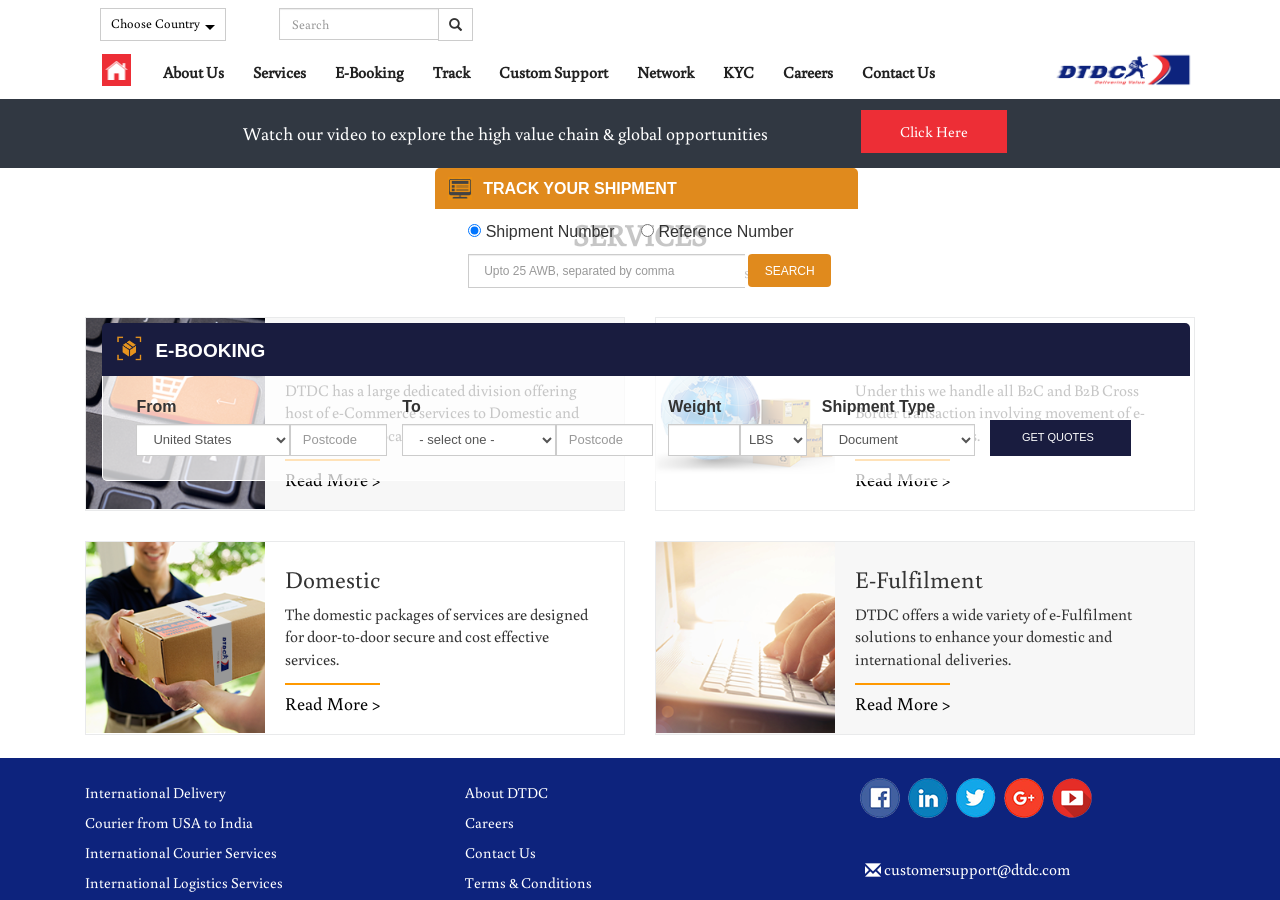
<file: index.html>
<html xmlns="http://www.w3.org/1999/xhtml" lang="en">

<head>
	<meta http-equiv="Content-Type" content="text/html; charset=utf-8" />
	<meta name="description" content="HTTrack is an easy-to-use website mirror utility. It allows you to download a World Wide website from the Internet to a local directory,building recursively all structures, getting html, images, and other files from the server to your computer. Links are rebuiltrelatively so that you can freely browse to the local site (works with any browser). You can mirror several sites together so that you can jump from one toanother. You can, also, update an existing mirror site, or resume an interrupted download. The robot is fully configurable, with an integrated help" />
	<meta name="keywords" content="httrack, HTTRACK, HTTrack, winhttrack, WINHTTRACK, WinHTTrack, offline browser, web mirror utility, aspirateur web, surf offline, web capture, www mirror utility, browse offline, local  site builder, website mirroring, aspirateur www, internet grabber, capture de site web, internet tool, hors connexion, unix, dos, windows 95, windows 98, solaris, ibm580, AIX 4.0, HTS, HTGet, web aspirator, web aspirateur, libre, GPL, GNU, free software" />
	<title>Local index - HTTrack Website Copier</title>
  <!-- Mirror and index made by HTTrack Website Copier/3.49-2 [XR&CO'2014] -->
	<style type="text/css">
	<!--

body {
	margin: 0;  padding: 0;  margin-bottom: 15px;  margin-top: 8px;
	background: #77b;
}
body, td {
	font: 14px "Trebuchet MS", Verdana, Arial, Helvetica, sans-serif;
	}

#subTitle {
	background: #000;  color: #fff;  padding: 4px;  font-weight: bold; 
	}

#siteNavigation a, #siteNavigation .current {
	font-weight: bold;  color: #448;
	}
#siteNavigation a:link    { text-decoration: none; }
#siteNavigation a:visited { text-decoration: none; }

#siteNavigation .current { background-color: #ccd; }

#siteNavigation a:hover   { text-decoration: none;  background-color: #fff;  color: #000; }
#siteNavigation a:active  { text-decoration: none;  background-color: #ccc; }


a:link    { text-decoration: underline;  color: #00f; }
a:visited { text-decoration: underline;  color: #000; }
a:hover   { text-decoration: underline;  color: #c00; }
a:active  { text-decoration: underline; }

#pageContent {
	clear: both;
	border-bottom: 6px solid #000;
	padding: 10px;  padding-top: 20px;
	line-height: 1.65em;
	background-image: url(backblue.gif);
	background-repeat: no-repeat;
	background-position: top right;
	}

#pageContent, #siteNavigation {
	background-color: #ccd;
	}


.imgLeft  { float: left;   margin-right: 10px;  margin-bottom: 10px; }
.imgRight { float: right;  margin-left: 10px;   margin-bottom: 10px; }

hr { height: 1px;  color: #000;  background-color: #000;  margin-bottom: 15px; }

h1 { margin: 0;  font-weight: bold;  font-size: 2em; }
h2 { margin: 0;  font-weight: bold;  font-size: 1.6em; }
h3 { margin: 0;  font-weight: bold;  font-size: 1.3em; }
h4 { margin: 0;  font-weight: bold;  font-size: 1.18em; }

.blak { background-color: #000; }
.hide { display: none; }
.tableWidth { min-width: 400px; }

.tblRegular       { border-collapse: collapse; }
.tblRegular td    { padding: 6px;  background-image: url(fade.gif);  border: 2px solid #99c; }
.tblHeaderColor, .tblHeaderColor td { background: #99c; }
.tblNoBorder td   { border: 0; }


// -->
</style>

</head>

<table width="76%" border="0" align="center" cellspacing="0" cellpadding="3" class="tableWidth">
	<tr>
	<td id="subTitle">HTTrack Website Copier - Open Source offline browser</td>
	</tr>
</table>
<table width="76%" border="0" align="center" cellspacing="0" cellpadding="0" class="tableWidth">
<tr class="blak">
<td>
	<table width="100%" border="0" align="center" cellspacing="1" cellpadding="0">
	<tr>
	<td colspan="6"> 
		<table width="100%" border="0" align="center" cellspacing="0" cellpadding="10">
		<tr> 
		<td id="pageContent"> 
<!-- ==================== End prologue ==================== -->

	<meta name="generator" content="HTTrack Website Copier/3.x">
	<TITLE>Local index - HTTrack</TITLE>
</HEAD>
<BODY>
<H1 ALIGN=Center>Index of locally available sites:</H1>
	<TABLE BORDER="0" WIDTH="100%" CELLSPACING="1" CELLPADDING="0">
		<TR>
			<TD BACKGROUND="fade.gif">
				&middot;
					<A HREF="usa.dtdc.com/index.html">
						usa.dtdc.com/index.html
					</A>		
			</TD>
		</TR>
	</TABLE>
	<BR>
	<BR>
	<BR>
  	<H6 ALIGN="RIGHT">
	<I>Mirror and index made by HTTrack Website Copier [XR&amp;CO'2008]</I>
	</H6>
	<!-- Mirror and index made by HTTrack Website Copier/3.49-2 [XR&CO'2014] -->
	<!-- Thanks for using HTTrack Website Copier! -->
	<meta HTTP-EQUIV="Refresh" CONTENT="0; URL=usa.dtdc.com/index.html">


<!-- ==================== Start epilogue ==================== -->
		</td>
		</tr>
		</table>
	</td>
	</tr>
	</table>
</td>
</tr>
</table>

<table width="76%" border="0" align="center" valign="bottom" cellspacing="0" cellpadding="0">
	<tr>
	<td id="footer"><small>&copy; 2008 Xavier Roche & other contributors - Web Design: Leto Kauler.</small></td>
	</tr>
</table>

</body>

</html>
</file>
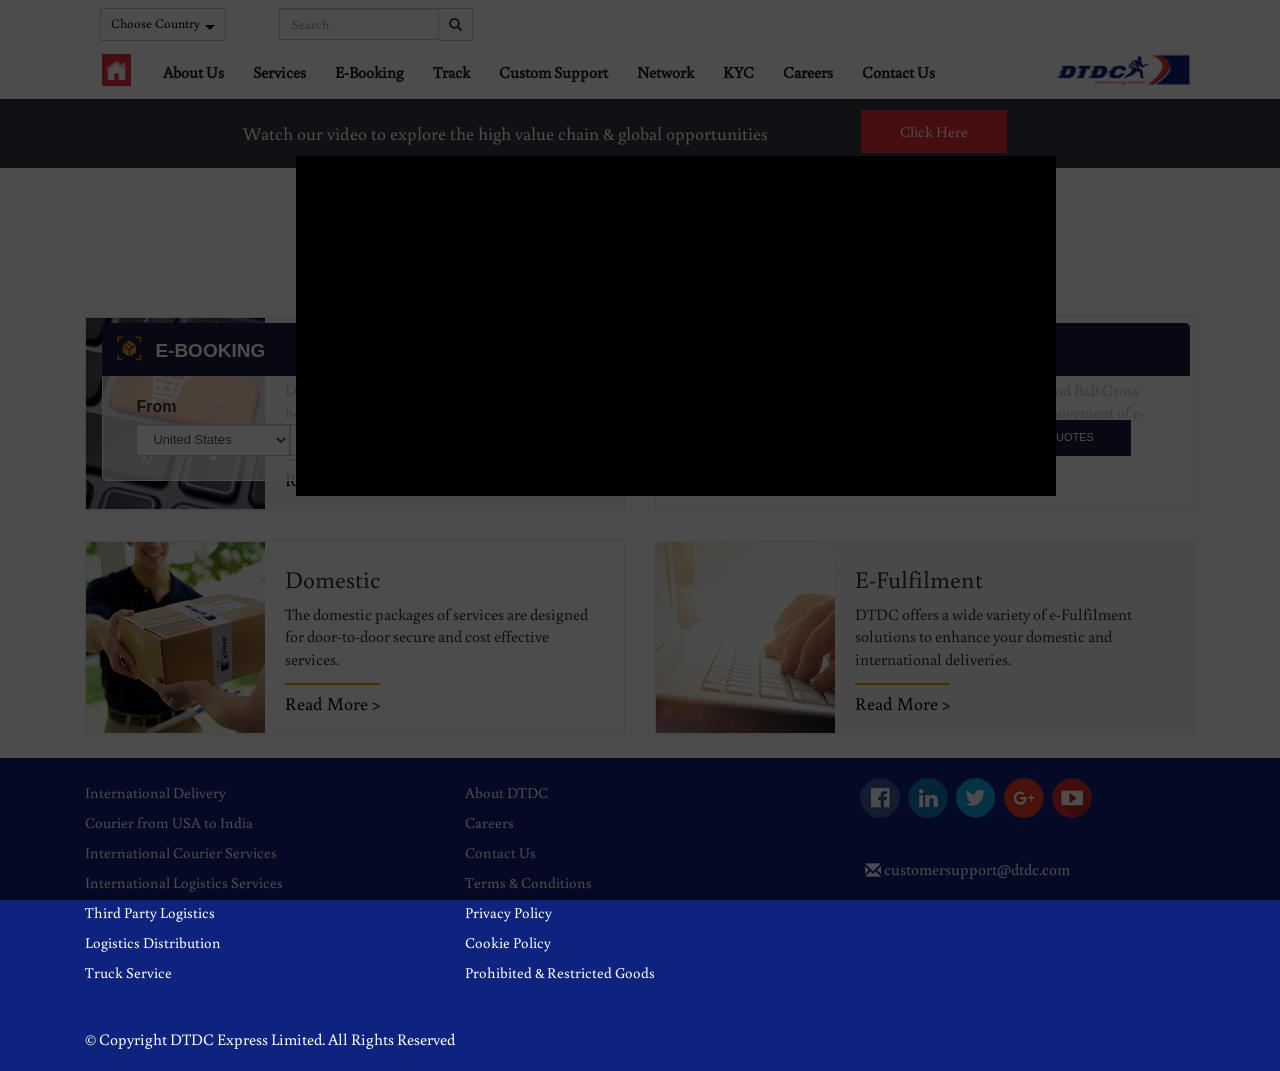
<file: usa.dtdc.com/index.html>
<!DOCTYPE html>
<html lang="en" dir="ltr">
<meta http-equiv="content-type" content="text/html;charset=utf-8" /><!-- /Added by HTTrack -->
  <meta charset="utf-8">
  <meta name="viewport" content="width=device-width, initial-scale=1.0">
  <meta http-equiv="Content-Type" content="text/html; charset=utf-8" />
<link rel="alternate" type="application/rss+xml" title="usa.dtdc.com RSS" href="rss.xml" />
<meta name="description" content="DTDC offers authentic and cost-effective international shipping &amp; courier services worldwide. Send your parcels, Courier from USA to India or any other location online." />
<meta name="keywords" content="international shipping, courier from usa to india, courier to Europe from us, Parcel to india from usa" />
<link rel="canonical" href="index.html" />
<link rel="shortlink" href="index.html" />
<link rel="shortcut icon" href="sites/usa.dtdc.com/themes/usa_dtdc/favicon.ico" type="image/vnd.microsoft.icon" />
  <title>International Shipping, Delivery & Courier Services in USA - DTDC</title>
  <script id="Cookiebot" src="../consent.cookiebot.com/uc.js" data-cbid="f9e0221b-6e99-4a70-995e-6f3df2341104" type="text/javascript" data-blockingmode="auto"></script> 
  <link type="text/css" rel="stylesheet" href="sites/usa.dtdc.com/files/css/css_lQaZfjVpwP_oGNqdtWCSpJT1EMqXdMiU84ekLLxQnc4.css" media="all" />
<link type="text/css" rel="stylesheet" href="sites/usa.dtdc.com/files/css/css_vZ_wrMQ9Og-YPPxa1q4us3N7DsZMJa-14jShHgRoRNo.css" media="screen" />
<link type="text/css" rel="stylesheet" href="sites/usa.dtdc.com/files/css/css_G8-qBIcAzonkPTT9CuydwwFsZG0cvxkIyf9e8DHEpv0.css" media="all" />
<link type="text/css" rel="stylesheet" href="sites/usa.dtdc.com/files/css/css_yqC3WNzkgxRwKhbJNWxr7toQ0ozy46OkKoOjopEDlo8.css" media="all" />
<link type="text/css" rel="stylesheet" href="../netdna.bootstrapcdn.com/bootstrap/3.0.2/css/bootstrap.min.css" media="all" />
<link type="text/css" rel="stylesheet" href="sites/usa.dtdc.com/files/css/css_lCVLOsdkvt8PtsaUast0T7B0lgYk3AbgLto9nsoGg1E.css" media="all" />

  <script src="sites/usa.dtdc.com/files/js/js__RLT4dZVyHjWeb0BjcozDX9y9EHfZf6b8wS_bg87Zl8.js"></script>
<script src="sites/usa.dtdc.com/files/js/js_obFUyTbqtcoGQtszVI46l1_oD927PzlDtlr_ilpYBqE.js"></script>
<script src="../netdna.bootstrapcdn.com/bootstrap/3.0.2/js/bootstrap.min.js"></script>
<script src="sites/usa.dtdc.com/files/js/js_J_hRSUpGpeVFmgZqCHPa0g-Vkx9LGL3CkaPFIZwV_i8.js"></script>
<script src="sites/usa.dtdc.com/files/js/js_WhjT9uYzCAAGnRgJaISwsSfPsQbOFFCOx9m2fCRcUno.js"></script>
<script>jQuery.extend(Drupal.settings, {"basePath":"\/","pathPrefix":"","ajaxPageState":{"theme":"usa_dtdc","theme_token":"6puQhAoS1_hec-V_Bly9k3_M2LpfaK-4lPGLoHZm9YE","js":{"sites\/all\/themes\/bootstrap\/js\/bootstrap.js":1,"sites\/all\/modules\/contrib\/jquery_update\/replace\/jquery\/1.9\/jquery.min.js":1,"misc\/jquery-extend-3.4.0.js":1,"misc\/jquery-html-prefilter-3.5.0-backport.js":1,"misc\/jquery.once.js":1,"misc\/drupal.js":1,"sites\/all\/modules\/contrib\/views_slideshow\/js\/views_slideshow.js":1,"\/\/netdna.bootstrapcdn.com\/bootstrap\/3.0.2\/js\/bootstrap.min.js":1,"sites\/all\/libraries\/colorbox\/jquery.colorbox-min.js":1,"sites\/all\/modules\/contrib\/colorbox\/js\/colorbox.js":1,"sites\/all\/modules\/contrib\/colorbox\/styles\/stockholmsyndrome\/colorbox_style.js":1,"sites\/all\/modules\/contrib\/colorbox\/js\/colorbox_load.js":1,"sites\/all\/modules\/contrib\/devel\/devel_krumo_path.js":1,"sites\/usa.dtdc.com\/themes\/usa_dtdc\/js\/formValidation.min.js":1,"sites\/usa.dtdc.com\/themes\/usa_dtdc\/js\/bootstrapv.min.js":1,"sites\/usa.dtdc.com\/themes\/usa_dtdc\/js\/jquery.validate.js":1,"sites\/all\/modules\/contrib\/nivo_slider\/js\/nivo_slider.js":1,"sites\/all\/libraries\/nivo-slider\/jquery.nivo.slider.pack.js":1,"sites\/all\/libraries\/jquery.cycle\/jquery.cycle.all.js":1,"sites\/all\/modules\/contrib\/views_slideshow\/contrib\/views_slideshow_cycle\/js\/views_slideshow_cycle.js":1,"sites\/usa.dtdc.com\/themes\/usa_dtdc\/js\/script.js":1},"css":{"modules\/system\/system.base.css":1,"sites\/all\/modules\/contrib\/views_slideshow\/views_slideshow.css":1,"modules\/field\/theme\/field.css":1,"sites\/all\/modules\/contrib\/views\/css\/views.css":1,"sites\/all\/modules\/contrib\/ckeditor\/css\/ckeditor.css":1,"sites\/all\/modules\/contrib\/colorbox\/styles\/stockholmsyndrome\/colorbox_style.css":1,"sites\/all\/modules\/contrib\/ctools\/css\/ctools.css":1,"sites\/all\/libraries\/nivo-slider\/themes\/default\/default.css":1,"sites\/all\/libraries\/nivo-slider\/nivo-slider.css":1,"sites\/all\/modules\/contrib\/views_slideshow\/contrib\/views_slideshow_cycle\/views_slideshow_cycle.css":1,"\/\/netdna.bootstrapcdn.com\/bootstrap\/3.0.2\/css\/bootstrap.min.css":1,"sites\/all\/themes\/bootstrap\/css\/overrides.css":1,"sites\/usa.dtdc.com\/themes\/usa_dtdc\/css\/style.css":1,"sites\/usa.dtdc.com\/themes\/usa_dtdc\/css\/responsive.css":1,"sites\/usa.dtdc.com\/themes\/usa_dtdc\/css\/fonts.css":1,"sites\/usa.dtdc.com\/themes\/usa_dtdc\/css\/font-awesome.min.css":1,"sites\/usa.dtdc.com\/themes\/usa_dtdc\/css\/colorbox.css":1,"sites\/usa.dtdc.com\/themes\/usa_dtdc\/css\/ebooking.css":1}},"colorbox":{"opacity":"0.85","current":"{current} of {total}","previous":"\u00ab Prev","next":"Next \u00bb","close":"Close","maxWidth":"98%","maxHeight":"98%","fixed":true,"mobiledetect":true,"mobiledevicewidth":"480px"},"urlIsAjaxTrusted":{"\/":true,"\/product-services":true},"nivo_slider":{"effect":"fade","slices":15,"boxCols":8,"boxRows":4,"animSpeed":100,"pauseTime":5000,"startSlide":0,"directionNav":true,"controlNav":true,"controlNavThumbs":false,"pauseOnHover":true,"manualAdvance":false,"prevText":"Prev","nextText":"Next","randomStart":false},"viewsSlideshow":{"popup_slider-block":{"methods":{"goToSlide":["viewsSlideshowPager","viewsSlideshowSlideCounter","viewsSlideshowCycle"],"nextSlide":["viewsSlideshowPager","viewsSlideshowSlideCounter","viewsSlideshowCycle"],"pause":["viewsSlideshowControls","viewsSlideshowCycle"],"play":["viewsSlideshowControls","viewsSlideshowCycle"],"previousSlide":["viewsSlideshowPager","viewsSlideshowSlideCounter","viewsSlideshowCycle"],"transitionBegin":["viewsSlideshowPager","viewsSlideshowSlideCounter"],"transitionEnd":[]},"paused":0}},"viewsSlideshowCycle":{"#views_slideshow_cycle_main_popup_slider-block":{"num_divs":1,"id_prefix":"#views_slideshow_cycle_main_","div_prefix":"#views_slideshow_cycle_div_","vss_id":"popup_slider-block","effect":"fade","transition_advanced":0,"timeout":5000,"speed":700,"delay":0,"sync":1,"random":0,"pause":1,"pause_on_click":0,"action_advanced":0,"start_paused":null,"remember_slide":0,"remember_slide_days":1,"pause_in_middle":0,"pause_when_hidden":0,"pause_when_hidden_type":"full","amount_allowed_visible":"","nowrap":0,"fixed_height":1,"items_per_slide":1,"wait_for_image_load":1,"wait_for_image_load_timeout":3000,"cleartype":true,"cleartypenobg":false,"advanced_options":"{}"}},"bootstrap":{"anchorsFix":1,"anchorsSmoothScrolling":1,"popoverEnabled":1,"popoverOptions":{"animation":1,"html":0,"placement":"right","selector":"","trigger":"click","title":"","content":"","delay":0,"container":"body"},"tooltipEnabled":1,"tooltipOptions":{"animation":1,"html":0,"placement":"auto left","selector":"","trigger":"hover focus","delay":0,"container":"body"}}});</script>
   <script type="text/javascript">
  jQuery(document).ready(function() {
    jQuery('.track-event').click(function() {
      //alert('hi');
      ga('send', 'event', 'Booking', 'E-Booking');
    });
});
</script> 


<!----------------------------------------Header block-------------------------------------------------------------->
<div class="dd-home">
	<header>
		<div class="container-fluid">
			<div class="row ">
	 		 <div class="container">
	 			 <div class="col-lg-12 col-md-12">
	 				 <div class="row">
						 <nav role="navigation" class="navbar navbar-default dd-nav pull-left">
			        <!-- Brand and toggle get grouped for better mobile display -->
			        <div class="navbar-header">
			            <button type="button" data-target="#navbarCollapse" data-toggle="collapse" class="navbar-toggle">
			                <span class="sr-only">Toggle navigation</span>
			                <span class="icon-bar"></span>
			                <span class="icon-bar"></span>
			                <span class="icon-bar"></span>
			            </button>
			        </div>
			        <!-- Collection of nav links, forms, and other content for toggling -->
			        <div id="navbarCollapse" class="collapse navbar-collapse">
					<div class="row top_row">
			            <div class="dropdown">
                    <button class="btn dropdown-toggle" type="button" data-toggle="dropdown"><span aria-hidden="true"></span> Choose Country <span class="caret"></span></button>
										<ul class="dropdown-menu">
						<li class="gl"><a href="#/"><span class="glyphicon glyphicon-globe">&nbsp;</span>Global</a></li>
							<li class="in"><a href="#"><span>&nbsp;</span>India</a></li>
			                <li class="au"><a href="#"><span>&nbsp;</span>Australia</a></li>
			                <li class="bl"><a href="#"><span>&nbsp;</span>Bangladesh</a></li>
			                <li class="ca"><a href="#"><span>&nbsp;</span>Canada</a></li>
			                <li class="ch"><a href="#"><span>&nbsp;</span>China</a></li>
<!-- <li class="de"><a href="http://de.dtdc.com/"><span>&nbsp;</span>Germany</a></li> -->
			                <li class="hk"><a href="#"><span>&nbsp;</span>Hongkong</a></li> 
<li class="isrl"><a href="#"><span>&nbsp;</span>Israel</a></li>
			                <li class="kenya"><a href="#"><span>&nbsp;</span>Kenya</a></li>
                      <li class="malaysia"><a href="#"><span>&nbsp;</span>Malaysia</a></li>
			                <li class="ne"><a href="#"><span>&nbsp;</span>Nepal</a></li>
                    <!-- <li class="oman"><a href="http://oman.dtdc.com/"><span>&nbsp;</span>Oman</a></li> -->
                      <!--  <li class="nz"><a href="http://nz.dtdc.com/"><span>&nbsp;</span>New Zealand</a></li>-->
                      <!-- <li class="pakistan"><a href="http://pakistan.dtdc.com/"><span>&nbsp;</span>Pakistan</a></li> -->
			                <li class="sg"><a href="#"><span>&nbsp;</span>Singapore</a></li>
			                <li class="sl"><a href="#"><span>&nbsp;</span>Sri Lanka</a></li>
			                <li class="du"><a href="#"><span>&nbsp;</span>United Arab Emirates</a></li>
			                <li class="uk"><a href="#"><span>&nbsp;</span>United Kingdom</a></li>
			                <li class="us"><a href="#"><span>&nbsp;</span>United States</a></li>
			              </ul>
			            </div>
                    <form class="navbar-form navbar-left form-search content-search" action="./tracking/trackingpage.html" method="post" id="search-block-form" accept-charset="UTF-8"><div><div>
      <h2 class="element-invisible">Search form</h2>
    <div class="input-group"><input title="Enter the terms you wish to search for." placeholder="Search" class="form-control form-text" type="text" id="edit-search-block-form--2" name="search_block_form" value="" size="15" maxlength="128" /><span class="input-group-btn"><button type="submit" class="btn btn-default"><i class="icon glyphicon glyphicon-search" aria-hidden="true"></i></button></span></div><button class="element-invisible btn btn-primary form-submit" id="edit-submit" name="op" value="Search" type="submit">Search</button>
<input type="hidden" name="form_build_id" value="form-87e2VJvkR6YWo-tZdGRXzyfo-J-rQVsh_zn1jbxkxGw" />
<input type="hidden" name="form_id" value="search_block_form" />
</div>
</div></form>
			          </div>
								<!---menu block --------->

 									 										  <div class="region region-navigation">
    <section id="block-menu-block-1" class="block block-menu-block clearfix">

      
  <div class="menu-block-wrapper menu-block-1 menu-name-main-menu parent-mlid-0 menu-level-1">
  <ul class="menu nav"><li class="first leaf active menu-mlid-224 first dd-active-home active"><a href="index.html" class="active">Home</a></li>
<li class="leaf menu-mlid-377"><a href="about-us.html">About Us</a></li>
<li class="leaf menu-mlid-916"><a href="international-logistics-trucking-services.html">Services</a></li>
<li class="leaf menu-mlid-382"><a href="#" class="track-event" target="_blank">E-Booking</a></li>
<li class="leaf menu-mlid-896"><a href="track.html">Track</a></li>
<li class="leaf menu-mlid-1121"><a href="custom-support-for-international-express-delivery.html">Custom Support</a></li>
<li class="leaf menu-mlid-435"><a href="business-network.html" target="_self">Network</a></li>
<li class="leaf menu-mlid-1161"><a href="#" target="_blank">KYC</a></li>
<li class="leaf menu-mlid-891"><a href="careers.html">Careers</a></li>
<li class="last leaf menu-mlid-408"><a href="contact-us-for-international-courier-shipping-services.html">Contact Us</a></li>
</ul></div>

</section>   </div>
 									
 								 <!---menu block ---->
			        </div>
			    </nav>
					<a class="logo" href="index.html" title="Home"><img src="sites/usa.dtdc.com/themes/usa_dtdc/images/dtdc_logo.png" alt="International Shipping - DTDC"  class="img-responsive pull-right" /></a>
				</div>
			</div>
		</div>
	</div>
</div>
</header>
</div>

<!-- Header block -->
<div class="dd-home">
	<div class="container-fluid padd_zero">
		
		      <div class="region region-header">
    <section id="block-nivo-slider-nivo-slider" class="block block-nivo-slider clearfix">

      
    <div class="slider-wrapper theme-default">
    <div class="ribbon"></div>
    <div id="slider" class="nivoSlider">
      <img class="slide" id="slide-0" data-thumb="https://usa.dtdc.com/sites/usa.dtdc.com/files/styles/thumbnail/public/banner/usa.jpg?itok=1AjotQ11" data-transition="" typeof="foaf:Image" src="sites/usa.dtdc.com/files/styles/slider_/public/banner/usa6487.jpg?itok=mw09HAsl" width="1920" height="819" alt="" title="#htmlcaption-0" /><img class="slide" id="slide-1" data-thumb="https://usa.dtdc.com/sites/usa.dtdc.com/files/styles/thumbnail/public/banner/banner11.jpg?itok=_NXR4u2n" data-transition="" typeof="foaf:Image" src="sites/usa.dtdc.com/files/styles/slider_/public/banner/banner114d19.jpg?itok=UqFGL1AE" width="1920" height="819" alt="" title="#htmlcaption-1" /><img class="slide" id="slide-2" data-thumb="https://usa.dtdc.com/sites/usa.dtdc.com/files/styles/thumbnail/public/banner/banner22.jpg?itok=keDOcPHH" data-transition="" typeof="foaf:Image" src="sites/usa.dtdc.com/files/styles/slider_/public/banner/banner22790f.jpg?itok=2FbKiAgc" width="1920" height="819" alt="" title="#htmlcaption-2" /><img class="slide" id="slide-3" data-thumb="https://usa.dtdc.com/sites/usa.dtdc.com/files/styles/thumbnail/public/banner/banner33.jpg?itok=O4OIxDsf" data-transition="" typeof="foaf:Image" src="sites/usa.dtdc.com/files/styles/slider_/public/banner/banner33bd93.jpg?itok=ECZV6kye" width="1920" height="819" alt="" title="#htmlcaption-3" />    </div>
  </div>
      <div id="htmlcaption-0" class="nivo-html-caption"><div class="item active">
<div class="dt-banner">
<h3>Welcome to DTDC Express Inc</h3>
</div>
</div>
</div><div id="htmlcaption-1" class="nivo-html-caption"><div class="dt-banner2 item">
<div class="dt-banner">
<h3>Building Relations, Delivering Happiness</h3>
</div>
</div>
</div><div id="htmlcaption-2" class="nivo-html-caption"><div class="item">
<div class="dt-banner">
<h3>Technology Beyond... Boundaries</h3>
</div>
</div>
</div><div id="htmlcaption-3" class="nivo-html-caption"><div class="dt-banner4 item">
<div class="dt-banner">
<h3>Smart, Swift, Secure</h3>
</div>
</div>
</div>  
</section>   </div>
		       <div class="track1">
	      <div class="header-yellow">
	        <p>Track your shipment</p>
	      </div>
		  <form class="navbar-form navbar-left" action="./tracking/trackingpage.html" method="post" id="usa-tracking-form" accept-charset="UTF-8"><div><div class="radio"><div class="form-type-radios form-item-consigments form-item form-group">
  <div id="edit-consigments" class="form-radios"><div class="form-type-radio form-item-consigments form-item radio">
 <input type="radio" id="edit-consigments-0" name="consigments" value="0" checked="checked" class="form-radio" />  <label for="edit-consigments-0">Shipment Number </label>

</div>
<div class="form-type-radio form-item-consigments form-item radio">
 <input type="radio" id="edit-consigments-1" name="consigments" value="1" class="form-radio" />  <label for="edit-consigments-1">Reference Number </label>

</div>
</div>
</div>
</div><div class="form-group"><div class="form-type-textarea form-item-trackid form-item form-group">
  <label for="edit-trackid"> <span class="form-required" title="This field is required.">*</span></label>
 <div class="form-textarea-wrapper"><textarea placeholder="Upto 25 AWB, separated by comma" class="form-control form-textarea required" id="edit-trackid" name="trackid" cols="60" rows="5"></textarea></div>
</div>
</div><button class="btn btn-primary form-submit" id="edit-submit--2" name="op" value="Search" type="submit">Search</button>
<input type="hidden" name="form_build_id" value="form-UqU3eyArPZTwotPETLxw-KVU0J8B_W15lXTqcwMjPuY" />
<input type="hidden" name="form_id" value="usa_tracking_form" />
</div></form>      </div>
      <div class="track2">
	     <div class="header-blue"><p>E-booking</p></div>
		    <form class="navbar-form navbar-left" action="#" method="post" id="zipcodeform" accept-charset="UTF-8"><div><div class="col-md-2 col-xs-8 pd-right countryselectM"><div class="form-type-select form-item-countrySelectBox form-item form-group">
  <label for="edit-countryselectbox">From </label>
 <select class="form-control form-select" id="edit-countryselectbox" name="countrySelectBox"><option value="AU">Australia</option><option value="CA">Canada</option><option value="IN">India</option><option value="SG">Singapore</option><option value="LK">Sri Lanka</option><option value="AE">United Arab Emirates</option><option value="GB">United Kingdom</option><option value="US" selected="selected">United States</option></select>
</div>
</div><div class="col-md-1 col-xs-4 pd-left postalcodem"><div class="form-type-textfield form-item-postalCode form-item form-group">
  <label for="edit-postalcode">&nbsp; </label>
 <input placeholder="Postcode" class="form-control form-text" type="text" id="edit-postalcode" name="postalCode" value="" size="60" maxlength="128" />
</div>
</div><div class="col-md-2 col-xs-8 pd-right countryselects"><div class="form-type-select form-item-countrySelectBox1 form-item form-group">
  <label for="edit-countryselectbox1">To </label>
 <select class="form-control form-select" id="edit-countryselectbox1" name="countrySelectBox1"><option value="0">- select one -</option><option value="AF">Afghanistan</option><option value="AX">Aland Islands</option><option value="AL">Albania</option><option value="DZ">Algeria</option><option value="AS">American Samoa</option><option value="AD">Andorra</option><option value="AO">Angola</option><option value="AI">Anguilla</option><option value="AQ">Antarctica</option><option value="AG">Antigua and Barbuda</option><option value="AR">Argentina</option><option value="AM">Armenia</option><option value="AW">Aruba</option><option value="AU">Australia</option><option value="AT">Austria</option><option value="AZ">Azerbaijan</option><option value="BS">Bahamas</option><option value="BH">Bahrain</option><option value="BD">Bangladesh</option><option value="BB">Barbados</option><option value="BY">Belarus</option><option value="BE">Belgium</option><option value="BZ">Belize</option><option value="BJ">Benin</option><option value="BM">Bermuda</option><option value="BT">Bhutan</option><option value="BO">Bolivia</option><option value="BA">Bosnia and Herzegovina</option><option value="BW">Botswana</option><option value="BV">Bouvet Island</option><option value="BR">Brazil</option><option value="IO">British Indian Ocean Territory</option><option value="VG">British Virgin Islands</option><option value="BN">Brunei</option><option value="BG">Bulgaria</option><option value="BF">Burkina Faso</option><option value="BI">Burundi</option><option value="KH">Cambodia</option><option value="CM">Cameroon</option><option value="CA">Canada</option><option value="CV">Cape Verde</option><option value="BQ">Caribbean Netherlands</option><option value="KY">Cayman Islands</option><option value="CF">Central African Republic</option><option value="TD">Chad</option><option value="CL">Chile</option><option value="CN">China</option><option value="CX">Christmas Island</option><option value="CC">Cocos (Keeling) Islands</option><option value="CO">Colombia</option><option value="KM">Comoros</option><option value="CG">Congo (Brazzaville)</option><option value="CD">Congo (Kinshasa)</option><option value="CK">Cook Islands</option><option value="CR">Costa Rica</option><option value="HR">Croatia</option><option value="CU">Cuba</option><option value="CW">Curaçao</option><option value="CY">Cyprus</option><option value="CZ">Czech Republic</option><option value="DK">Denmark</option><option value="DJ">Djibouti</option><option value="DM">Dominica</option><option value="DO">Dominican Republic</option><option value="EC">Ecuador</option><option value="EG">Egypt</option><option value="SV">El Salvador</option><option value="GQ">Equatorial Guinea</option><option value="ER">Eritrea</option><option value="EE">Estonia</option><option value="ET">Ethiopia</option><option value="FK">Falkland Islands</option><option value="FO">Faroe Islands</option><option value="FJ">Fiji</option><option value="FI">Finland</option><option value="FR">France</option><option value="GF">French Guiana</option><option value="PF">French Polynesia</option><option value="TF">French Southern Territories</option><option value="GA">Gabon</option><option value="GM">Gambia</option><option value="GE">Georgia</option><option value="DE">Germany</option><option value="GH">Ghana</option><option value="GI">Gibraltar</option><option value="GR">Greece</option><option value="GL">Greenland</option><option value="GD">Grenada</option><option value="GP">Guadeloupe</option><option value="GU">Guam</option><option value="GT">Guatemala</option><option value="GG">Guernsey</option><option value="GN">Guinea</option><option value="GW">Guinea-Bissau</option><option value="GY">Guyana</option><option value="HT">Haiti</option><option value="HM">Heard Island and McDonald Islands</option><option value="HN">Honduras</option><option value="HK">Hong Kong S.A.R., China</option><option value="HU">Hungary</option><option value="IS">Iceland</option><option value="IN">India</option><option value="ID">Indonesia</option><option value="IR">Iran</option><option value="IQ">Iraq</option><option value="IE">Ireland</option><option value="IM">Isle of Man</option><option value="IL">Israel</option><option value="IT">Italy</option><option value="CI">Ivory Coast</option><option value="JM">Jamaica</option><option value="JP">Japan</option><option value="JE">Jersey</option><option value="JO">Jordan</option><option value="KZ">Kazakhstan</option><option value="KE">Kenya</option><option value="KI">Kiribati</option><option value="KW">Kuwait</option><option value="KG">Kyrgyzstan</option><option value="LA">Laos</option><option value="LV">Latvia</option><option value="LB">Lebanon</option><option value="LS">Lesotho</option><option value="LR">Liberia</option><option value="LY">Libya</option><option value="LI">Liechtenstein</option><option value="LT">Lithuania</option><option value="LU">Luxembourg</option><option value="MO">Macao S.A.R., China</option><option value="MK">Macedonia</option><option value="MG">Madagascar</option><option value="MW">Malawi</option><option value="MY">Malaysia</option><option value="MV">Maldives</option><option value="ML">Mali</option><option value="MT">Malta</option><option value="MH">Marshall Islands</option><option value="MQ">Martinique</option><option value="MR">Mauritania</option><option value="MU">Mauritius</option><option value="YT">Mayotte</option><option value="MX">Mexico</option><option value="FM">Micronesia</option><option value="MD">Moldova</option><option value="MC">Monaco</option><option value="MN">Mongolia</option><option value="ME">Montenegro</option><option value="MS">Montserrat</option><option value="MA">Morocco</option><option value="MZ">Mozambique</option><option value="MM">Myanmar</option><option value="NA">Namibia</option><option value="NR">Nauru</option><option value="NP">Nepal</option><option value="NL">Netherlands</option><option value="AN">Netherlands Antilles</option><option value="NC">New Caledonia</option><option value="NZ">New Zealand</option><option value="NI">Nicaragua</option><option value="NE">Niger</option><option value="NG">Nigeria</option><option value="NU">Niue</option><option value="NF">Norfolk Island</option><option value="MP">Northern Mariana Islands</option><option value="KP">North Korea</option><option value="NO">Norway</option><option value="OM">Oman</option><option value="PK">Pakistan</option><option value="PW">Palau</option><option value="PS">Palestinian Territory</option><option value="PA">Panama</option><option value="PG">Papua New Guinea</option><option value="PY">Paraguay</option><option value="PE">Peru</option><option value="PH">Philippines</option><option value="PN">Pitcairn</option><option value="PL">Poland</option><option value="PT">Portugal</option><option value="PR">Puerto Rico</option><option value="QA">Qatar</option><option value="RE">Reunion</option><option value="RO">Romania</option><option value="RU">Russia</option><option value="RW">Rwanda</option><option value="BL">Saint Barthélemy</option><option value="SH">Saint Helena</option><option value="KN">Saint Kitts and Nevis</option><option value="LC">Saint Lucia</option><option value="MF">Saint Martin (French part)</option><option value="PM">Saint Pierre and Miquelon</option><option value="VC">Saint Vincent and the Grenadines</option><option value="WS">Samoa</option><option value="SM">San Marino</option><option value="ST">Sao Tome and Principe</option><option value="SA">Saudi Arabia</option><option value="SN">Senegal</option><option value="RS">Serbia</option><option value="SC">Seychelles</option><option value="SL">Sierra Leone</option><option value="SG">Singapore</option><option value="SX">Sint Maarten</option><option value="SK">Slovakia</option><option value="SI">Slovenia</option><option value="SB">Solomon Islands</option><option value="SO">Somalia</option><option value="ZA">South Africa</option><option value="GS">South Georgia and the South Sandwich Islands</option><option value="KR">South Korea</option><option value="SS">South Sudan</option><option value="ES">Spain</option><option value="LK">Sri Lanka</option><option value="SD">Sudan</option><option value="SR">Suriname</option><option value="SJ">Svalbard and Jan Mayen</option><option value="SZ">Swaziland</option><option value="SE">Sweden</option><option value="CH">Switzerland</option><option value="SY">Syria</option><option value="TW">Taiwan</option><option value="TJ">Tajikistan</option><option value="TZ">Tanzania</option><option value="TH">Thailand</option><option value="TL">Timor-Leste</option><option value="TG">Togo</option><option value="TK">Tokelau</option><option value="TO">Tonga</option><option value="TT">Trinidad and Tobago</option><option value="TN">Tunisia</option><option value="TR">Turkey</option><option value="TM">Turkmenistan</option><option value="TC">Turks and Caicos Islands</option><option value="TV">Tuvalu</option><option value="VI">U.S. Virgin Islands</option><option value="UG">Uganda</option><option value="UA">Ukraine</option><option value="AE">United Arab Emirates</option><option value="GB">United Kingdom</option><option value="US">United States</option><option value="UM">United States Minor Outlying Islands</option><option value="UY">Uruguay</option><option value="UZ">Uzbekistan</option><option value="VU">Vanuatu</option><option value="VA">Vatican</option><option value="VE">Venezuela</option><option value="VN">Vietnam</option><option value="WF">Wallis and Futuna</option><option value="EH">Western Sahara</option><option value="YE">Yemen</option><option value="ZM">Zambia</option><option value="ZW">Zimbabwe</option></select>
</div>
</div><div class="col-md-1 col-xs-4 pd-left postalcodes"><div class="form-type-textfield form-item-postalCode1 form-item form-group">
  <label for="edit-postalcode1">&nbsp; </label>
 <input placeholder="Postcode" class="form-control form-text" type="text" id="edit-postalcode1" name="postalCode1" value="" size="60" maxlength="128" />
</div>
</div><div class="col-md-1 col-xs-8 pd-right ebookingweight"><div class="form-type-textfield form-item-ebooking-weight form-item form-group">
  <label for="edit-ebooking-weight">Weight <span class="form-required" title="This field is required.">*</span></label>
 <input class="form-control form-text required" type="text" id="edit-ebooking-weight" name="ebooking_weight" value="" size="60" maxlength="128" />
</div>
</div><div class="col-md-1 col-xs-4 pd-left ebookingweightunit"><div class="form-type-select form-item-ebooking-weightunit form-item form-group">
  <label for="edit-ebooking-weightunit">&nbsp; </label>
 <select class="form-control form-select" id="edit-ebooking-weightunit" name="ebooking_weightunit"><option value="LBS">LBS</option></select>
</div>
</div><div class="col-md-2 col-xs-8 pd-right shiptyepcountry"><div class="form-type-select form-item-shipment-type-country form-item form-group">
  <label for="edit-shipment-type-country">Shipment Type </label>
 <select class="form-control form-select" id="edit-shipment-type-country" name="shipment_type_country"><option value="D">Document</option><option value="N">Non-document</option></select>
</div>
</div><div class="col-md-2 col-xs-12 getguotes"><button onclick="this.form.target=&quot;_blank&quot;;return true;" class="btn btn-default form-submit" id="edit-submit-button" name="op" value="GET QUOTES" type="submit">GET QUOTES</button>
</div><input type="hidden" name="form_build_id" value="form-G0ifiEyTm2p6_06s6DjhGR-1XM9WP1hu3t0VSeEa6r0" />
<input type="hidden" name="form_id" value="zipCodeForm" />
</div></form>	  </div>
    </div>

<!-- Avail offer block -->
<div class="container-fluid avail-offer clear">
<div class="row">
<div class="col-lg-8 col-md-8 col-sm-8 col-xs-12 marg_auto">
<div class="col-lg-9 col-md-9 col-sm-8 col-xs-12">
<p>Watch our video to explore the high value chain &amp; global opportunities</p>
<div class="clear"></div>
</div>
<div class="col-lg-3 col-md-3 col-sm-4 col-xs-12"><a class="avail-offer-button" href="international-logistics-trucking-services.html">Click Here</a>
<div class="clear"></div>
</div>
<div class="clear"></div>
</div>
<div class="clear"></div>
</div>
<div class="clear"></div>
</div>
<!-- Avail offer block -->
<!-- Display block of banner-->
<div class="container-fluid highlighted-fluid-div">
	<div class="row">
		 <div class="container">
	      </div>
	</div>
</div>	      
<!-- Display block of banner-->

<!-- Product services block -->
<div class="container-fluid">
	<div class="row">
		 <div class="container">
		 		<div class="view view-product-services view-id-product_services view-display-id-block_1 view-dom-id-ba61630fb4bede21ee268f362c1c9367">
            <div class="view-header">
      <div class="product-heading">
<h2><span>Services</span></h2>
<p class="tag text-center">Read on for the range of DTDC's line of services</p>
</div>
    </div>
  
  
  
      <div class="view-content">
      <div class="views-form"><form class="navbar-form navbar-left" action="#" method="post" id="views-form-product-services-block-1" accept-charset="UTF-8"><div><input type="hidden" name="form_build_id" value="form-k2JFrngMca0eNu1yEpkK8ohCB1GgwNG9y9Hpx9mgaiI" />
<input type="hidden" name="form_id" value="views_form_product_services_block_1" />
<div class="item-list">    <ul>          <li class="views-row-odd views-row-first">  
  <div class="views-field views-field-php">        <span class="field-content"> <div class="row">
        <div class="col-lg-12 col-md-12 col-sm-12 col-xs-12">
          <div class="gray-bg-e-commerce">
            <div class="col-lg-4 col-md-4 col-sm-4 col-xs-12"><img src=sites/usa.dtdc.com/files/ecommerce11_2.png /></div>
            <div class="col-lg-8 col-md-8 col-sm-8 col-xs-12 dd-cont">
              <h4 class="med-heading">E-Commerce</h4>
              <p class="dd-para">DTDC has a large dedicated division offering host of e-Commerce services to Domestic and International locations.</p>
              <a href="international-logistics-trucking-services.html#product_e-commerce " class="dd-read-more">Read More &gt </a> </div>
          </div>
        </div>
    </div>
 </span>  </div>  
  <div>        <span></span>  </div></li>
          <li class="views-row-even">  
  <div class="views-field views-field-php">        <span class="field-content"> <div class="row">
        <div class="col-lg-12 col-md-12 col-sm-12 col-xs-12">
          <div class="gray-bg-international">
            <div class="col-lg-4 col-md-4 col-sm-4 col-xs-12"><img src=sites/usa.dtdc.com/files/inter_national11_0.png /></div>
            <div class="col-lg-8 col-md-8 col-sm-8 col-xs-12 dd-cont">
              <h4 class="med-heading">International</h4>
              <p class="dd-para">Under this we handle all B2C and B2B Cross Border transaction involving movement of e-Commerce Parcels.</p>
              <a href="international-logistics-trucking-services.html#product_international " class="dd-read-more">Read More &gt </a> </div>
          </div>
        </div>
    </div>
 </span>  </div>  
  <div>        <span></span>  </div></li>
          <li class="views-row-odd">  
  <div class="views-field views-field-php">        <span class="field-content"> <div class="row">
        <div class="col-lg-12 col-md-12 col-sm-12 col-xs-12">
          <div class="gray-bg-domestic">
            <div class="col-lg-4 col-md-4 col-sm-4 col-xs-12"><img src=sites/usa.dtdc.com/files/ithumbnail11_0.png /></div>
            <div class="col-lg-8 col-md-8 col-sm-8 col-xs-12 dd-cont">
              <h4 class="med-heading">Domestic</h4>
              <p class="dd-para">The domestic packages of services are designed for door-to-door secure and cost effective services.</p>
              <a href="international-logistics-trucking-services.html#product_domestic " class="dd-read-more">Read More &gt </a> </div>
          </div>
        </div>
    </div>
 </span>  </div>  
  <div>        <span></span>  </div></li>
          <li class="views-row-even views-row-last">  
  <div class="views-field views-field-php">        <span class="field-content"> <div class="row">
        <div class="col-lg-12 col-md-12 col-sm-12 col-xs-12">
          <div class="gray-bg-e-fulfilment">
            <div class="col-lg-4 col-md-4 col-sm-4 col-xs-12"><img src=sites/usa.dtdc.com/files/efulfilment11_0.png /></div>
            <div class="col-lg-8 col-md-8 col-sm-8 col-xs-12 dd-cont">
              <h4 class="med-heading">E-Fulfilment</h4>
              <p class="dd-para">DTDC offers a wide variety of e-Fulfilment solutions to enhance your domestic and international deliveries.

</p>
              <a href="international-logistics-trucking-services.html#product_e-fulfilment " class="dd-read-more">Read More &gt </a> </div>
          </div>
        </div>
    </div>
 </span>  </div>  
  <div>        <span></span>  </div></li>
      </ul></div><div class="form-actions form-wrapper form-group" id="edit-actions--2"></div></div></form></div>    </div>
  
  
  
  
  
  
</div>		 	</div>
	</div>
</div>
<div class="clear"></div>
<!-- Product services block -->

<!-- Special offer block -->
<!-- -->
<!-- Special offer block -->

<!-- Delivery partner block -->
<!-- <div class="container-fluid dt-footer">
  <div class="container">
   <div class="views-row views-row-1 views-row-odd views-row-first views-row-last">
          <div class="views-field views-field-title"> <span class="field-content">
            <div class="col-lg-4 col-md-6 col-sm-6 col-xs-12">
              <h4>Delivery Partners</h4>
            </div>
            </span> </div>
          <div class="views-field views-field-field-delivery-image">
            <div class="field-content"> 
                <img typeof="foaf:Image" src="/sites/usa.dtdc.com/themes/usa_dtdc/images/fedex.png" width="110" alt="">&nbsp;&nbsp;&nbsp;
                <img typeof="foaf:Image" src="/sites/usa.dtdc.com/themes/usa_dtdc/images/logo_dhl.png" width="130" alt="">&nbsp;&nbsp;&nbsp;
                <img typeof="foaf:Image" src="/sites/usa.dtdc.com/themes/usa_dtdc/images/logo_UPS.png" height="60" alt="">&nbsp;&nbsp;&nbsp;
                <img typeof="foaf:Image" src="/sites/usa.dtdc.com/themes/usa_dtdc/images/logo_IATA.png" width="89" alt="">&nbsp;&nbsp;&nbsp;
                <img typeof="foaf:Image" src="/sites/usa.dtdc.com/themes/usa_dtdc/images/logo_deluxedeliveries.png" width="95" alt="">&nbsp;&nbsp;&nbsp;
                <img typeof="foaf:Image" src="/sites/usa.dtdc.com/themes/usa_dtdc/images/logo_YRCfreight.png" width="80" alt="">
            </div>
          </div>
        </div>
  </div>
</div>
<div class="clear"></div>
</div> -->
<!-- Delivery partner block -->

<!-- footer block -->
   <div class="region region-footer">
    <section id="block-block-21" class="block block-block clearfix">

      
  <!-- Start of LiveChat (www.livechatinc.com) code -->
<script type="text/javascript">
window.__lc = window.__lc || {};
window.__lc.license = 6927481;
(function() {
  var lc = document.createElement('script'); lc.type = 'text/javascript'; lc.async = true;
  lc.src = ('https:' == document.location.protocol ? 'https://' : 'http://') + 'cdn.livechatinc.com/tracking.js';
  var s = document.getElementsByTagName('script')[0]; s.parentNode.insertBefore(lc, s);
})();
</script>
<!-- End of LiveChat code -->
</section> <section id="block-block-2" class="block block-block clearfix">

      
  <div class="clearfix"></div>
<footer>
  <div class="container-fluid dt-footer-bottom">
    <div class="container">
      <div class="col-xs-12  footer-menu">
        <div class="col-sm-4 col-xs-12">
          <ul>
           <li><a href="custom-support-for-international-express-delivery.html">International Delivery</a></li>
            <li><a href="tracking/index.html">Courier from USA to India</a></li>
            <li><a href="custom-support-for-international-express-delivery.html">International Courier Services</a></li>
            <li><a href="international-logistics-trucking-services.html">International Logistics Services</a></li>
           <li><a href="about-us.html">Third Party Logistics</a></li>
           <li><a href="about-us.html">Logistics Distribution</a></li>
            <li><a href="about-us.html">Truck Service</a></li>
          </ul>
        </div>
        <div class="col-sm-4 col-xs-12">
        <ul class="ddt-foot-menu">
          <li><a href="about-us.html">About DTDC</a></li>
          <li><a href="careers.html">Careers</a></li>
          <li><a href="contact-us-for-international-courier-shipping-services.html">Contact Us</a></li>
          <li><a href="terms-conditions.html">Terms &amp; Conditions</a></li>
          <li><a href="privacy-policy.html">Privacy Policy</a></li>
          <li><a href="cookie-policy.html">Cookie Policy</a></li>
          <li><a href="prohibited-restricted-goods.html">Prohibited & Restricted Goods </a></li>
        </ul>
        </div>
        
        <div class="col-sm-4 col-xs-12">
            <div class="dt-foot-social col-xs-12">
                <a href="#" target="_blank"><img src="sites/uae.dtdc.com/themes/uae_dtdc/images/facebook.png" alt="" title=""></a>
                <a href="#" target="_blank"><img src="sites/uae.dtdc.com/themes/uae_dtdc/images/linkedin.png" alt="" title=""> </a>
                <a href="#" target="_blank"><img src="sites/uae.dtdc.com/themes/uae_dtdc/images/twitter.png" alt="" title=""> </a>
                <a href="#" target="_blank"><img src="sites/uae.dtdc.com/themes/uae_dtdc/images/googleplus.png" alt="" title=""></a>
                <a href="#" target="_blank"><img src="sites/uae.dtdc.com/themes/uae_dtdc/images/youtube.png" alt="" title=""></a>
            </div>
            <div class="col-xs-12"> <a class="dt-mail-foot" href="mailto:customersupport@dtdc.com"><i class="glyphicon glyphicon-envelope"></i> customersupport@dtdc.com</a> </div>
        </div>
      </div>
    </div>  
   
    <div class="container">
      <div class="col-xs-12"><p class="dt-copyright">© Copyright DTDC Express Limited. All Rights Reserved</p></div>
    </div>
    </div>
</footer>
</section>   </div>
	
<!-- footer block-->
 <script type="text/javascript">
 jQuery(document).ready(function() {
	if (jQuery('#popup-message').length > 0) {
	jQuery.colorbox({ href: '#popup-message', width:"61%", inline: true, scrolling: false, opacity:.8 });
 	}
 });
</script>
<!--- Start custom popup -->
 <div style="display: none;">
	<div id="popup-message">
    <div class="view view-popup-slider view-id-popup_slider view-display-id-block view-dom-id-1ffba4b6ef201f7657810e454883cfef">
        
  
  
      <div class="view-content">
      
  <div class="skin-default">
    
    <div id="views_slideshow_cycle_main_popup_slider-block" class="views_slideshow_cycle_main views_slideshow_main"><div id="views_slideshow_cycle_teaser_section_popup_slider-block" class="views-slideshow-cycle-main-frame views_slideshow_cycle_teaser_section">
  <div id="views_slideshow_cycle_div_popup_slider-block_0" class="views-slideshow-cycle-main-frame-row views_slideshow_cycle_slide views_slideshow_slide views-row-1 views-row-odd">
  <div class="views-slideshow-cycle-main-frame-row-item views-row views-row-0 views-row-odd views-row-first">
    
  <span class="views-field views-field-field-slider-image">        <span class="field-content"><img typeof="foaf:Image" src="sites/usa.dtdc.com/files/styles/popup_slider/public/KYC_Banner_KYC133c.jpg?itok=BKnCRs8P" width="750" height="275" alt="" /></span>  </span>  
  <div class="views-field views-field-field-ename-1">        <div class="field-content"><a href="#" class="popup-slider-link" target="_blank">click here</a></div>  </div>  
  <div class="views-field views-field-field-fname-1">        <div class="field-content"><a href="themes/usa_dtdc/documents/DTDC_KYC_Authorization_Letter.html" class="bottom-left-link" target="_blank">Document Link</a></div>  </div></div>
</div>
</div>
</div>
      </div>
    </div>
  
  
  
  
  
  
</div>	</div>
</div> 

<script>
jQuery(document).ready(function($) {

 $('#zipcodeform')
        .formValidation({
            framework: 'bootstrap',
            icon: {
                valid: 'glyphicon glyphicon-ok',
                invalid: 'glyphicon glyphicon-remove',
                validating: 'glyphicon glyphicon-refresh'
            },
            fields: {
                postalCode: {
                    validators: {
                        zipCode: {
                            country: 'countrySelectBox',
                            message: 'The value is not valid %s postal code'
                        },
                        notEmpty: {
                            message: 'Origin postcode required.'
                       }
                    }
                },
                postalCode1: {
                    validators: {
                        zipCode: {
                            country: 'countrySelectBox1',
                            message: 'The value is not valid %s postal code'
                        },
                        notEmpty: {
                            message: 'Destination postcode required.'
                       }
                    }
                }
                //  ebooking_weight: {
                //     validators: {
                //         notEmpty: {
                //             message: 'Please enter the weight value'
                //        }
                //     }
                // },
                //  countrySelectBox1: {
                //     validators: {
                //         notEmpty: {
                //             message: 'Please enter the weight value'
                //        }
                //     }
                // }
            }
         
        });

        //Default condition
        $('#zipcodeform').formValidation('enableFieldValidators', 'postalCode', true);
        // Revalidate postal code when changing the country
       $('#edit-countryselectbox').on('change', function(e) {
        $('#edit-postalcode').val('');
         $('#edit-postalcode1').val('');
        $('#edit-ebooking-weight').val('');
        $('#edit-countryselectbox1').val('- select one -');
         $('#zipcodeform').formValidation('enableFieldValidators', 'postalCode', false);
        $('#zipcodeform').formValidation('enableFieldValidators', 'postalCode1', false);
        
          //$('#edit-postalcode').parent('div').find('.glyphicon-ok').hide();
        var item = jQuery('#edit-countryselectbox :selected').val();
        if(item == 'US' || item == 'CA' || item == 'AE' || item == 'GB' || item == 'SG') {
             var sentData = JSON.stringify({
                    Item : item,
                })
              $.ajax({
                type: 'POST',
                url: '/custom/ajax',
                dataType: 'json',
                data: sentData,
                success:function(response) {
                 var weight= response.weight;
                   //jQuery('#edit-ebooking-weightunit option').val(weight);
                 jQuery('#edit-ebooking-weightunit option').text(weight);
                  //jQuery('#edit-ebooking-weightunit').valu('href',response.examUrl);

                 //alert();
                  // Variable data contains the data you get from the action method
                  }
               });
        }
         $("#edit-postalcode").keydown(function (e) {
           var isEmpty= $('#edit-postalcode').val().length;

          //alert(isEmpty);
            if(isEmpty == '-1'){
              $('#zipcodeform').formValidation('enableFieldValidators', 'postalCode', false);
              //$('#edit-postalcode').parent('div').find('.glyphicon-ok').hide();
            }
            else {
              if(item == 'US' || item == 'BG' || item == 'BR' || item == 'CA' || item == 'CH' || item == 'CZ' || item == 'DE' || item == 'DK' || item == 'ES' || item == 'FR' || item =='GB' || item == 'IN' || item == 'IE' || item == 'IT' || item == 'MA' || item == 'PT' || item == 'RO' || item == 'RU' || item == 'SE' || item == 'SG' || item == 'SK' || item == 'AT' || item == 'DZ' || item == "AD" || item == 'AS' || item == 'AR' || item == 'AM' || item == "AU" || item == "AT" || item == "AZ" || item == "BH" || item == "BD" || item == "BY" || item == "BE" || item == "BA" || item == "BN" || item == "CN" || item == "CO" || item == "CU" || item == "CY" || item == "EC" || item == "EE" || item == "FO" || item == "FI" || item == "GF" || item == "GE" || item == "GR" || item == "GL" || item == "GP" || item == "GU" || item == "GG" || item == "HU" || item == "IS" || item == "ID" || item == "IR" || item == "IL" || item == "IT" || item == "JP" || item == "JE" || item == "KZ" || item == "KR" || item == "KW" || item == "KG" || item == "LV" || item == "LI" || item == "LT" || item == "LU" || item == "MK" || item == "MG" || item == "MY" || item == "MV" || item == "MT" || item == "MH" || item == "MQ" || item == "YT" || item == "MX" || item == "FM" || item == "MD" || item == "MC" || item == "MN" || item == "ME" || item == "MA" || item == "NP" || item == "NL" || item == "NC" || item == "NZ" || item == "MP" || item == "NO" || item == "PK" || item == "PW" || item == "PG" || item == "PH" || item == "PL" || item == "PT" || item == "PR" || item == "RE" || item == "SM" || item == "RS" || item == "SI" || item == "ZA" || item == "ES" || item == "SZ" || item == "TW" || item == "TJ" || item == "TH" || item == "TN" || item == "TR" || item == "UA" || item == "UZ" || item == "VG") {
              $('#zipcodeform').formValidation('enableFieldValidators', 'postalCode', true);
              $('#zipcodeform').formValidation('revalidateField', 'postalCode');
            }
              else {
                $('#zipcodeform').formValidation('enableFieldValidators', 'postalCode', false);
              }
            }
      });
 

   });


     $('#edit-countryselectbox1').on('change', function(e) {
      $('#edit-postalcode1').val('');
       var item = jQuery('#edit-countryselectbox1 :selected').val();
       $('#zipcodeform').formValidation('enableFieldValidators', 'postalCode1', false);
       $("#edit-postalcode1").keydown(function (e) {
      var isEmptys= $('#edit-postalcode1').val();
      if(isEmptys == '-1'){
     $('#zipcodeform').formValidation('enableFieldValidators', 'postalCode1', false);
      } 
      else {
         if(item == 'US' || item == 'BG' || item == 'BR' || item == 'CA' || item == 'CH' || item == 'CZ' || item == 'DE' || item == 'DK' || item == 'ES' || item == 'FR' || item =='GB' || item == 'IN' || item == 'IE' || item == 'IT' || item == 'MA' || item == 'PT' || item == 'RO' || item == 'RU' || item == 'SE' || item == 'SG' || item == 'SK' || item == 'AT' || item == 'DZ' || item == "AD" || item == 'AS' || item == 'AR' || item == 'AM' || item == "AU" || item == "AT" || item == "AZ" || item == "BH" || item == "BD" || item == "BY" || item == "BE" || item == "BA" || item == "BN" || item == "CN" || item == "CO" || item == "CU" || item == "CY" || item == "EC" || item == "EE" || item == "FO" || item == "FI" || item == "GF" || item == "GE" || item == "GR" || item == "GL" || item == "GP" || item == "GU" || item == "GG" || item == "HU" || item == "IS" || item == "ID" || item == "IR" || item == "IL" || item == "IT" || item == "JP" || item == "JE" || item == "KZ" || item == "KR" || item == "KW" || item == "KG" || item == "LV" || item == "LI" || item == "LT" || item == "LU" || item == "MK" || item == "MG" || item == "MY" || item == "MV" || item == "MT" || item == "MH" || item == "MQ" || item == "YT" || item == "MX" || item == "FM" || item == "MD" || item == "MC" || item == "MN" || item == "ME" || item == "MA" || item == "NP" || item == "NL" || item == "NC" || item == "NZ" || item == "MP" || item == "NO" || item == "PK" || item == "PW" || item == "PG" || item == "PH" || item == "PL" || item == "PT" || item == "PR" || item == "RE" || item == "SM" || item == "RS" || item == "SI" || item == "ZA" || item == "ES" || item == "SZ" || item == "TW" || item == "TJ" || item == "TH" || item == "TN" || item == "TR" || item == "UA" || item == "UZ" || item == "VG") {
        // $('#zipcodeform').formValidation('enableFieldValidators', 'postalCode', true);
        $('#zipcodeform').formValidation('enableFieldValidators', 'postalCode1', true);
        // $('#zipcodeform').formValidation('revalidateField', 'postalCode');
        $('#zipcodeform').formValidation('revalidateField', 'postalCode1');
      }else{
        // $('#zipcodeform').formValidation('enableFieldValidators', 'postalCode', false);
        $('#zipcodeform').formValidation('enableFieldValidators', 'postalCode1', false);
      }
      }

      });
    });

     $("#zipcodeform").validate({
         rules: {
              countrySelectBox1: {
                  selectcheck: true
              },
              ebooking_weight: {
                  weightcheck: true
              }
          }
      })
    jQuery.validator.addMethod('selectcheck', function (value, element) {
          return (value !== '0');
      }, " ");
    jQuery.validator.addMethod('weightcheck', function (value, element) {
          return (value !== '');
      }, " ");
  $('#edit-submit-button').on('click', function(e) {
     //alert('hiiii');
       var item = jQuery('#edit-countryselectbox :selected').val();
        if(item == 'US' || item == 'BG' || item == 'BR' || item == 'CA' || item == 'CH' || item == 'CZ' || item == 'DE' || item == 'DK' || item == 'ES' || item == 'FR' || item =='GB' || item == 'IN' || item == 'IE' || item == 'IT' || item == 'MA' || item == 'PT' || item == 'RO' || item == 'RU' || item == 'SE' || item == 'SG' || item == 'SK' || item == 'AT' || item == 'DZ' || item == "AD" || item == 'AS' || item == 'AR' || item == 'AM' || item == "AU" || item == "AT" || item == "AZ" || item == "BH" || item == "BD" || item == "BY" || item == "BE" || item == "BA" || item == "BN" || item == "CN" || item == "CO" || item == "CU" || item == "CY" || item == "EC" || item == "EE" || item == "FO" || item == "FI" || item == "GF" || item == "GE" || item == "GR" || item == "GL" || item == "GP" || item == "GU" || item == "GG" || item == "HU" || item == "IS" || item == "ID" || item == "IR" || item == "IL" || item == "IT" || item == "JP" || item == "JE" || item == "KZ" || item == "KR" || item == "KW" || item == "KG" || item == "LV" || item == "LI" || item == "LT" || item == "LU" || item == "MK" || item == "MG" || item == "MY" || item == "MV" || item == "MT" || item == "MH" || item == "MQ" || item == "YT" || item == "MX" || item == "FM" || item == "MD" || item == "MC" || item == "MN" || item == "ME" || item == "MA" || item == "NP" || item == "NL" || item == "NC" || item == "NZ" || item == "MP" || item == "NO" || item == "PK" || item == "PW" || item == "PG" || item == "PH" || item == "PL" || item == "PT" || item == "PR" || item == "RE" || item == "SM" || item == "RS" || item == "SI" || item == "ZA" || item == "ES" || item == "SZ" || item == "TW" || item == "TJ" || item == "TH" || item == "TN" || item == "TR" || item == "UA" || item == "UZ" || item == "VG") {
            $('#zipcodeform').formValidation('enableFieldValidators', 'postalCode', true);
            $('#zipcodeform').formValidation('revalidateField', 'postalCode');
        }
        else {
          $('#zipcodeform').formValidation('enableFieldValidators', 'postalCode', false);
        }
    
        var itemse = jQuery('#edit-countryselectbox1 :selected').val();
        if(itemse == '0'){
         // alert('joo');
         $("#zipcodeform").valid();
        } else {
           //alert('joo12');
           if(itemse == 'US' || itemse == 'BG' || itemse == 'BR' || itemse == 'CA' || itemse == 'CH' || itemse == 'CZ' || itemse == 'DE' || itemse == 'DK' || itemse == 'ES' || itemse == 'FR' || itemse =='GB' || itemse == 'IN' || itemse == 'IE' || itemse == 'IT' || itemse == 'MA' || itemse == 'PT' || itemse == 'RO' || itemse == 'RU' || itemse == 'SE' || itemse == 'SG' || itemse == 'SK' || itemse == 'AT' || itemse == 'DZ' || itemse == 'AD' || itemse == "AS" || itemse == 'AR' || itemse == "AM" || itemse == "AU" || itemse == "AT" || itemse == "AZ" || itemse == 'BH' || itemse == "BD" || itemse == "BY" || itemse == "BE" || itemse == "BA" || itemse == "BN" || itemse == "CN" || itemse == "CO" || itemse == "CU" || itemse == "CY" || itemse == "EC" || itemse == "EE" || itemse == "FO" || itemse == "FI" || itemse == "GF" || itemse == "GE" || itemse == "GR" || itemse == "GL" || itemse == "GP" || itemse == "GU" || itemse == "GG" || itemse == "HU" || itemse == "IS" || itemse == "ID" || itemse == "IR" || itemse == "IL" || itemse == "IT" || itemse == "JP" || itemse == "JE" || itemse == "KZ" || itemse == "KR" || itemse == "KW" || itemse == "KG" || itemse == "LV" || itemse == "LI" || itemse == "LT" || itemse == "LU" || itemse == "MK" || itemse == "MG" || itemse == "MY" || itemse == "MV" || itemse == "MT" || itemse == "MH" || itemse == "MQ" || itemse == "YT" || itemse == "MX" || itemse == "FM" || itemse == "MD" || itemse == "MC" || itemse == "MN" || itemse == "ME" || itemse == "MA" || itemse == "NP" || itemse == "NL" || itemse == "NC" || itemse == "NZ" || itemse == "MP" || itemse == "NO" || itemse == "PK" || itemse == "PW" || itemse == "PG" || itemse == "PH" || itemse == "PL" || itemse == "RU" || itemse == "PR" || itemse == "RE" || itemse == "SM" || itemse == "RS" || itemse == "SI" || itemse == "ZA" || itemse == "ES" || itemse == "SZ" || itemse == "TW" || itemse == "TJ" || itemse == "TH" || itemse == "TN" || itemse == "TR" || itemse == "UA" || itemse == "UZ" || itemse == "VG") {
              $('#zipcodeform').formValidation('enableFieldValidators', 'postalCode1', true);
              $('#zipcodeform').formValidation('revalidateField', 'postalCode1');
           }  
           else{
              $('#zipcodeform').formValidation('enableFieldValidators', 'postalCode1', false);
           }
        }
        var itemweight = jQuery('#edit-ebooking-weight').val();
        if(itemweight == '') {
           $("#zipcodeform").valid();
        } 
      // $('#zipcodeform').formValidation('revalidateField', 'ebooking_weight');
       $('#zipcodeform').formValidation('revalidateField', 'postalCode1');   
         setTimeout(function() {
    //alert("HI");
  $('#edit-submit-button').removeAttr("disabled"); 
  $(".getguotes #edit-submit-button").removeClass("disabled");
}, 1000);

   });
    $("#edit-ebooking-weight").keydown(function (e) {
        // Allow: backspace, delete, tab, escape, enter and .
        if ($.inArray(e.keyCode, [46, 8, 9, 27, 13, 110, 190]) !== -1 ||
             // Allow: Ctrl+A, Command+A
            (e.keyCode === 65 && (e.ctrlKey === true || e.metaKey === true)) || 
             // Allow: home, end, left, right, down, up
            (e.keyCode >= 35 && e.keyCode <= 40)) {
                 // let it happen, don't do anything
                 return;
        }
        // Ensure that it is a number and stop the keypress
        if ((e.shiftKey || (e.keyCode < 48 || e.keyCode > 57)) && (e.keyCode < 96 || e.keyCode > 105)) {
            e.preventDefault();
        }
});

 });
</script>
<style type="text/css">
	     #zipcodeform .error{
            border-color: red !important;
        }
</style>  <script src="sites/usa.dtdc.com/files/js/js_B2uv6dkjoYobfQVyuXdchgrpnnx4oM0TkP_bDVf8Qrg.js"></script>
</body>

</html>
</file>
<file: usa.dtdc.com/sites/usa.dtdc.com/files/css/css_lQaZfjVpwP_oGNqdtWCSpJT1EMqXdMiU84ekLLxQnc4.css>
#autocomplete{border:1px solid;overflow:hidden;position:absolute;z-index:100;}#autocomplete ul{list-style:none;list-style-image:none;margin:0;padding:0;}#autocomplete li{background:#fff;color:#000;cursor:default;white-space:pre;zoom:1;}html.js input.form-autocomplete{background-image:url(../../../../misc/throbber-inactive.png);background-position:100% center;background-repeat:no-repeat;}html.js input.throbbing{background-image:url(../../../../misc/throbber-active.gif);background-position:100% center;}html.js fieldset.collapsed{border-bottom-width:0;border-left-width:0;border-right-width:0;height:1em;}html.js fieldset.collapsed .fieldset-wrapper{display:none;}fieldset.collapsible{position:relative;}fieldset.collapsible .fieldset-legend{display:block;}.form-textarea-wrapper textarea{display:block;margin:0;width:100%;-moz-box-sizing:border-box;-webkit-box-sizing:border-box;box-sizing:border-box;}.resizable-textarea .grippie{background:#eee url(../../../../misc/grippie.png) no-repeat center 2px;border:1px solid #ddd;border-top-width:0;cursor:s-resize;height:9px;overflow:hidden;}body.drag{cursor:move;}.draggable a.tabledrag-handle{cursor:move;float:left;height:1.7em;margin-left:-1em;overflow:hidden;text-decoration:none;}a.tabledrag-handle:hover{text-decoration:none;}a.tabledrag-handle .handle{background:url(../../../../misc/draggable.png) no-repeat 6px 9px;height:13px;margin:-0.4em 0.5em;padding:0.42em 0.5em;width:13px;}a.tabledrag-handle-hover .handle{background-position:6px -11px;}div.indentation{float:left;height:1.7em;margin:-0.4em 0.2em -0.4em -0.4em;padding:0.42em 0 0.42em 0.6em;width:20px;}div.tree-child{background:url(../../../../misc/tree.png) no-repeat 11px center;}div.tree-child-last{background:url(../../../../misc/tree-bottom.png) no-repeat 11px center;}div.tree-child-horizontal{background:url(../../../../misc/tree.png) no-repeat -11px center;}.tabledrag-toggle-weight-wrapper{text-align:right;}table.sticky-header{background-color:#fff;margin-top:0;}.progress .bar{background-color:#fff;border:1px solid;}.progress .filled{background-color:#000;height:1.5em;width:5px;}.progress .percentage{float:right;}.ajax-progress{display:inline-block;}.ajax-progress .throbber{background:transparent url(../../../../misc/throbber-active.gif) no-repeat 0px center;float:left;height:15px;margin:2px;width:15px;}.ajax-progress .message{padding-left:20px;}tr .ajax-progress .throbber{margin:0 2px;}.ajax-progress-bar{width:16em;}.container-inline div,.container-inline label{display:inline;}.container-inline .fieldset-wrapper{display:block;}.nowrap{white-space:nowrap;}html.js .js-hide{display:none;}.element-hidden{display:none;}.element-invisible{position:absolute !important;clip:rect(1px 1px 1px 1px);clip:rect(1px,1px,1px,1px);overflow:hidden;height:1px;}.element-invisible.element-focusable:active,.element-invisible.element-focusable:focus{position:static !important;clip:auto;overflow:visible;height:auto;}.clearfix:after{content:".";display:block;height:0;clear:both;visibility:hidden;}* html .clearfix{height:1%;}*:first-child + html .clearfix{min-height:1%;}
</file>
<file: usa.dtdc.com/sites/usa.dtdc.com/files/css/css_vZ_wrMQ9Og-YPPxa1q4us3N7DsZMJa-14jShHgRoRNo.css>
#views-slideshow-form-wrapper .form-item.dependent-options{padding-left:5px;}#views-slideshow-form-wrapper .vs-dependent{padding-left:30px;}
</file>
<file: usa.dtdc.com/sites/usa.dtdc.com/files/css/css_G8-qBIcAzonkPTT9CuydwwFsZG0cvxkIyf9e8DHEpv0.css>
.field .field-label{font-weight:bold;}.field-label-inline .field-label,.field-label-inline .field-items{float:left;}form .field-multiple-table{margin:0;}form .field-multiple-table th.field-label{padding-left:0;}form .field-multiple-table td.field-multiple-drag{width:30px;padding-right:0;}form .field-multiple-table td.field-multiple-drag a.tabledrag-handle{padding-right:.5em;}form .field-add-more-submit{margin:.5em 0 0;}
.views-exposed-form .views-exposed-widget{float:left;padding:.5em 1em 0 0;}.views-exposed-form .views-exposed-widget .form-submit{margin-top:1.6em;}.views-exposed-form .form-item,.views-exposed-form .form-submit{margin-top:0;margin-bottom:0;}.views-exposed-form label{font-weight:bold;}.views-exposed-widgets{margin-bottom:.5em;}.views-align-left{text-align:left;}.views-align-right{text-align:right;}.views-align-center{text-align:center;}.views-view-grid tbody{border-top:none;}.view .progress-disabled{float:none;}
.rteindent1{margin-left:40px;}.rteindent2{margin-left:80px;}.rteindent3{margin-left:120px;}.rteindent4{margin-left:160px;}.rteleft{text-align:left;}.rteright{text-align:right;}.rtecenter{text-align:center;}.rtejustify{text-align:justify;}.ibimage_left{float:left;}.ibimage_right{float:right;}
</file>
<file: usa.dtdc.com/sites/usa.dtdc.com/files/css/css_yqC3WNzkgxRwKhbJNWxr7toQ0ozy46OkKoOjopEDlo8.css>
#colorbox,#cboxOverlay,#cboxWrapper{position:absolute;top:0;left:0;z-index:9999;overflow:hidden;}#cboxOverlay{position:fixed;width:100%;height:100%;}#cboxMiddleLeft,#cboxBottomLeft{clear:left;}#cboxContent{position:relative;}#cboxLoadedContent{overflow:auto;-webkit-overflow-scrolling:touch;}#cboxTitle{margin:0;}#cboxLoadingOverlay,#cboxLoadingGraphic{position:absolute;top:0;left:0;width:100%;height:100%;}#cboxPrevious,#cboxNext,#cboxClose,#cboxSlideshow{border:0;padding:0;margin:0;overflow:visible;width:auto;background:none;cursor:pointer;}#cboxPrevious:active,#cboxNext:active,#cboxClose:active,#cboxSlideshow:active{outline:0;}.cboxPhoto{float:left;margin:auto;border:0;display:block;max-width:none;}.cboxIframe{width:100%;height:100%;display:block;border:0;}#colorbox,#cboxContent,#cboxLoadedContent{-moz-box-sizing:content-box;-webkit-box-sizing:content-box;box-sizing:content-box;}#cboxOverlay{background:#000;}#colorbox{-moz-border-radius-bottomleft:9px;-moz-border-radius-bottomright:9px;-webkit-border-bottom-left-radius:9px;-webkit-border-bottom-right-radius:9px;border-bottom-left-radius:9px;border-bottom-right-radius:9px;outline:0;}#colorbox,#colorbox div{overflow:visible;}#cboxWrapper{-moz-border-radius-bottomleft:9px;-moz-border-radius-bottomright:9px;-webkit-border-bottom-left-radius:9px;-webkit-border-bottom-right-radius:9px;border-bottom-left-radius:9px;border-bottom-right-radius:9px;}#cboxTopLeft{width:0;height:0;}#cboxTopCenter{height:0;}#cboxTopRight{width:0;height:0;}#cboxBottomLeft{width:15px;height:10px;}#cboxBottomCenter{height:10px;}#cboxBottomRight{width:15px;height:10px;}#cboxMiddleLeft{width:0;}#cboxMiddleRight{width:0;}#cboxContent{background:#fff;overflow:hidden;margin-bottom:28px;}#cboxError{padding:50px;border:1px solid #ccc;}#cboxLoadedContent{}#cboxTitle{left:0;height:38px;color:#313131;padding:0 140px 0 15px;display:table-cell !important;vertical-align:middle;float:none !important;}#cboxCurrent{position:absolute;bottom:-26px;right:80px;color:#313131;border-left:1px solid #313131;padding:0 0 0 15px;}.cboxSlideshow_on #cboxSlideshow{display:none;}.cboxSlideshow_on #cboxSlideshow:hover{}.cboxSlideshow_off #cboxSlideshow{display:none;}.cboxSlideshow_off #cboxSlideshow:hover{}#cboxPrevious{position:absolute;bottom:-26px;right:45px;background:url(../../../all/modules/contrib/colorbox/styles/stockholmsyndrome/images/controls.png) no-repeat 0 -48px;width:21px;height:15px;text-indent:-9999px;}#cboxPrevious:hover{background-position:0 -111px;}#cboxNext{position:absolute;bottom:-26px;right:15px;background:url(../../../all/modules/contrib/colorbox/styles/stockholmsyndrome/images/controls.png) no-repeat 0 -29px;width:21px;height:15px;text-indent:-9999px;}#cboxNext:hover{background-position:0 -92px;}#cboxLoadingOverlay{background:#e6e6e6;}#cboxLoadingGraphic{background:url(../../../all/modules/contrib/colorbox/styles/stockholmsyndrome/images/loading_animation.gif) no-repeat center center;}#cboxClose{position:absolute;top:-10px;right:-10px;background:url(../../../all/modules/contrib/colorbox/styles/stockholmsyndrome/images/controls.png) no-repeat 0px 0px;width:25px;height:25px;text-indent:-9999px;opacity:0;}#cboxClose:hover{background-position:0 -63px;}
.ctools-locked{color:red;border:1px solid red;padding:1em;}.ctools-owns-lock{background:#ffffdd none repeat scroll 0 0;border:1px solid #f0c020;padding:1em;}a.ctools-ajaxing,input.ctools-ajaxing,button.ctools-ajaxing,select.ctools-ajaxing{padding-right:18px !important;background:url(../../../all/modules/contrib/ctools/images/status-active.gif) right center no-repeat;}div.ctools-ajaxing{float:left;width:18px;background:url(../../../all/modules/contrib/ctools/images/status-active.gif) center center no-repeat;}
.theme-default .nivoSlider{position:relative;background:#fff url(../../../all/libraries/nivo-slider/themes/default/loading.gif) no-repeat 50% 50%;margin-bottom:10px;-webkit-box-shadow:0px 1px 5px 0px #4a4a4a;-moz-box-shadow:0px 1px 5px 0px #4a4a4a;box-shadow:0px 1px 5px 0px #4a4a4a;}.theme-default .nivoSlider img{position:absolute;top:0px;left:0px;display:none;}.theme-default .nivoSlider a{border:0;display:block;}.theme-default .nivo-controlNav{text-align:center;padding:20px 0;}.theme-default .nivo-controlNav a{display:inline-block;width:22px;height:22px;background:url(../../../all/libraries/nivo-slider/themes/default/bullets.png) no-repeat;text-indent:-9999px;border:0;margin:0 2px;}.theme-default .nivo-controlNav a.active{background-position:0 -22px;}.theme-default .nivo-directionNav a{display:block;width:30px;height:30px;background:url(../../../all/libraries/nivo-slider/themes/default/arrows.png) no-repeat;text-indent:-9999px;border:0;opacity:0;-webkit-transition:all 200ms ease-in-out;-moz-transition:all 200ms ease-in-out;-o-transition:all 200ms ease-in-out;transition:all 200ms ease-in-out;}.theme-default:hover .nivo-directionNav a{opacity:1;}.theme-default a.nivo-nextNav{background-position:-30px 0;right:15px;}.theme-default a.nivo-prevNav{left:15px;}.theme-default .nivo-caption{font-family:Helvetica,Arial,sans-serif;}.theme-default .nivo-caption a{color:#fff;border-bottom:1px dotted #fff;}.theme-default .nivo-caption a:hover{color:#fff;}.theme-default .nivo-controlNav.nivo-thumbs-enabled{width:100%;}.theme-default .nivo-controlNav.nivo-thumbs-enabled a{width:auto;height:auto;background:none;margin-bottom:5px;}.theme-default .nivo-controlNav.nivo-thumbs-enabled img{display:block;width:120px;height:auto;}
.nivoSlider{position:relative;width:100%;height:auto;overflow:hidden;}.nivoSlider img{position:absolute;top:0px;left:0px;max-width:none;}.nivo-main-image{display:block !important;position:relative !important;width:100% !important;}.nivoSlider a.nivo-imageLink{position:absolute;top:0px;left:0px;width:100%;height:100%;border:0;padding:0;margin:0;z-index:6;display:none;background:white;filter:alpha(opacity=0);opacity:0;}.nivo-slice{display:block;position:absolute;z-index:5;height:100%;top:0;}.nivo-box{display:block;position:absolute;z-index:5;overflow:hidden;}.nivo-box img{display:block;}.nivo-caption{position:absolute;left:0px;bottom:0px;background:#000;color:#fff;width:100%;z-index:8;padding:5px 10px;overflow:hidden;display:none;-webkit-box-sizing:border-box;-moz-box-sizing:border-box;box-sizing:border-box;}.nivo-caption p{padding:5px;margin:0;}.nivo-caption a{display:inline !important;}.nivo-html-caption{display:none;}.nivo-directionNav a{position:absolute;top:45%;z-index:9;cursor:pointer;}.nivo-prevNav{left:0px;}.nivo-nextNav{right:0px;}.nivo-controlNav{text-align:center;padding:15px 0;}.nivo-controlNav a{cursor:pointer;}.nivo-controlNav a.active{font-weight:bold;}
.views_slideshow_cycle_no_display,.views_slideshow_cycle_hidden,.views_slideshow_cycle_controls,.views_slideshow_cycle_image_count{display:none;}.views_slideshow_cycle_pager div a img{width:75px;height:75px;}.views_slideshow_pager_numbered div,.views_slideshow_pager_thumbnails div{display:inline;padding-left:10px;}.views_slideshow_cycle_pager.thumbnails a.activeSlide img{border:3px solid #000;}.views_slideshow_cycle_pager.numbered a.activeSlide{text-decoration:underline;}
</file>
<file: usa.dtdc.com/sites/usa.dtdc.com/files/css/css_lCVLOsdkvt8PtsaUast0T7B0lgYk3AbgLto9nsoGg1E.css>
@import url('https://fonts.googleapis.com/css?family=Montserrat:400,600,700');@import url('https://fonts.googleapis.com/css?family=Catamaran:400,800');html.overlay-open .navbar-fixed-top{z-index:400}html.js fieldset.collapsed{height:auto}html.js input.form-autocomplete{background-image:none}body{position:relative}body.admin-expanded.admin-vertical.admin-nw .navbar,body.admin-expanded.admin-vertical.admin-sw .navbar{margin-left:260px}body.navbar-is-fixed-top{padding-top:64px!important}body.navbar-is-fixed-bottom{padding-bottom:64px!important}body.toolbar{padding-top:30px!important}body.toolbar .navbar-fixed-top{top:30px}body.toolbar.navbar-is-fixed-top{padding-top:94px!important}body.toolbar-drawer{padding-top:64px!important}body.toolbar-drawer .navbar-fixed-top{top:64px}body.toolbar-drawer.navbar-is-fixed-top{padding-top:128px!important}body.admin-menu .navbar-fixed-top{top:29px}body.admin-menu.navbar-is-fixed-top{padding-top:93px!important}body div#admin-toolbar{z-index:1600}body #toolbar,body #admin-menu,body #admin-toolbar{-webkit-box-shadow:none;-moz-box-shadow:none;box-shadow:none}body #admin-menu{margin:0;padding:0;position:fixed;z-index:1600}body #admin-menu .dropdown li{line-height:normal}.navbar.container{margin-top:20px}@media screen and (min-width:768px){.navbar.container{max-width:720px}}@media screen and (min-width:992px){.navbar.container{max-width:940px}}@media screen and (min-width:1200px){.navbar.container{max-width:1140px}}.navbar.container>.container{margin:0;padding:0;width:auto}#overlay-container,.overlay-modal-background,.overlay-element{z-index:1500}#toolbar{z-index:1600}.modal{z-index:1620}.modal-dialog{z-index:1630}.modal-backdrop{z-index:1610}.footer{margin-top:45px;padding-top:35px;padding-bottom:36px;border-top:1px solid #E5E5E5}.element-invisible{margin:0;padding:0;width:1px}.navbar .logo{margin-right:-15px;padding-left:15px;padding-right:15px}@media screen and (min-width:768px){.navbar .logo{margin-right:0;padding-left:0}}ul.secondary{float:left}@media screen and (min-width:768px){ul.secondary{float:right}}.page-header{margin-top:0}.block:first-child h2.block-title{margin-top:0}p:last-child{margin-bottom:0}.region-help>.glyphicon{font-size:18px;float:left;margin:-.05em .5em 0 0}.region-help .block{overflow:hidden}form#search-block-form{margin:0}.navbar #block-search-form{float:none;margin:5px 0 5px 5px}@media screen and (min-width:992px){.navbar #block-search-form{float:right}}.navbar-search .control-group{margin-bottom:0}ul.action-links{margin:12px 0;padding:0}ul.action-links li{display:inline;margin:0;padding:0 6px 0 0}ul.action-links .glyphicon{padding-right:.5em}input,textarea,select,.uneditable-input{max-width:100%;width:auto}input.error{color:#b94a48;border-color:#ebccd1}fieldset legend.panel-heading{float:left;line-height:1em;margin:0}fieldset .panel-body{clear:both}fieldset .panel-heading a.panel-title{color:inherit;display:block;margin:-10px -15px;padding:10px 15px}fieldset .panel-heading a.panel-title:hover{text-decoration:none}.form-actions{clear:both}.resizable-textarea textarea{border-radius:4px 4px 0 0}.radio:first-child,.checkbox:first-child{margin-top:0}.radio:last-child,.checkbox:last-child{margin-bottom:0}.help-block,.control-group .help-inline{color:#999;font-size:12px;margin:5px 0 10px;padding:0}.panel-heading{display:block}a.tabledrag-handle .handle{height:auto;width:auto}.error{color:#b94a48}div.error,table tr.error{background-color:#f2dede;color:#b94a48}.control-group.error{background:0}.control-group.error label,.control-group.error .control-label{color:#b94a48;font-weight:600}.control-group.error input,.control-group.error textarea,.control-group.error select,.control-group.error .uneditable-input{color:#555;border:1px solid #ccc}.control-group.error .help-block,.control-group.error .help-inline{color:#333}.list-inline>li.first{padding-left:0}.nav-tabs{margin-bottom:10px}ul li.collapsed,ul li.expanded,ul li.leaf{list-style:none;list-style-image:none}.tabs--secondary{margin:0 0 10px}.submitted{margin-bottom:1em;font-style:italic;font-weight:400;color:#777}.password-strength{width:17em;float:right;margin-top:1.4em}.password-strength-title{display:inline}.password-strength-text{float:right;font-weight:700}.password-indicator{background-color:#949494;height:.3em;width:100%}.password-indicator div{height:100%;width:0;background-color:#999}input.password-confirm,input.password-field{width:16em;margin-bottom:.4em}div.password-confirm{float:right;margin-top:1.5em;visibility:hidden;width:17em}div.form-item div.password-suggestions{padding:.2em .5em;margin:.7em 0;width:38.5em;border:1px solid #B4B4B4}div.password-suggestions ul{margin-bottom:0}.confirm-parent,.password-parent{clear:left;margin:0;width:36.3em}.progress-wrapper .progress{margin-bottom:10px}.pagination ul>li>a.progress-disabled{float:left}.form-autocomplete .glyphicon{color:#999;font-size:120%}.form-autocomplete .glyphicon.glyphicon-spin{color:#428bca}.form-autocomplete .input-group-addon{background-color:#fff}.ajax-progress .glyphicon{font-size:90%;margin:0 -.25em 0 .5em}.glyphicon-spin{display:inline-block;-moz-animation:spin 1s infinite linear;-o-animation:spin 1s infinite linear;-webkit-animation:spin 1s infinite linear;animation:spin 1s infinite linear}a .glyphicon-spin{display:inline-block;text-decoration:none}@-moz-keyframes spin{0%{-moz-transform:rotate(0deg)}100%{-moz-transform:rotate(359deg)}}@-webkit-keyframes spin{0%{-webkit-transform:rotate(0deg)}100%{-webkit-transform:rotate(359deg)}}@-o-keyframes spin{0%{-o-transform:rotate(0deg)}100%{-o-transform:rotate(359deg)}}@-ms-keyframes spin{0%{-ms-transform:rotate(0deg)}100%{-ms-transform:rotate(359deg)}}@keyframes spin{0%{transform:rotate(0deg)}100%{transform:rotate(359deg)}}.glyphicon-refresh{-webkit-transform-origin:50% 45%;-moz-transform-origin:50% 45%;-ms-transform-origin:50% 45%;-o-transform-origin:50% 45%;transform-origin:50% 45%}.tabbable{margin-bottom:20px}.tabs-below>.nav-tabs,.tabs-left>.nav-tabs,.tabs-right>.nav-tabs{border-bottom:0}.tabs-below>.nav-tabs .summary,.tabs-left>.nav-tabs .summary,.tabs-right>.nav-tabs .summary{color:#999;font-size:12px}.tab-pane>.panel-heading{display:none}.tab-content>.active{display:block}.tabs-below>.nav-tabs{border-top:1px solid #ddd}.tabs-below>.nav-tabs>li{margin-top:-1px;margin-bottom:0}.tabs-below>.nav-tabs>li>a{border-radius:0 0 4px 4px}.tabs-below>.nav-tabs>li>a:hover,.tabs-below>.nav-tabs>li>a:focus{border-top-color:#ddd;border-bottom-color:transparent}.tabs-below>.nav-tabs>.active>a,.tabs-below>.nav-tabs>.active>a:hover,.tabs-below>.nav-tabs>.active>a:focus{border-color:transparent #ddd #ddd}.tabs-left>.nav-tabs,.tabs-right>.nav-tabs{padding-bottom:20px;width:220px}.tabs-left>.nav-tabs>li,.tabs-right>.nav-tabs>li{float:none}.tabs-left>.nav-tabs>li:focus,.tabs-right>.nav-tabs>li:focus{outline:0}.tabs-left>.nav-tabs>li>a,.tabs-right>.nav-tabs>li>a{margin-right:0;margin-bottom:3px}.tabs-left>.nav-tabs>li>a:focus,.tabs-right>.nav-tabs>li>a:focus{outline:0}.tabs-left>.tab-content,.tabs-right>.tab-content{border-radius:0 4px 4px;-webkit-box-shadow:0 1px 1px rgba(0,0,0,.05);-moz-box-shadow:0 1px 1px rgba(0,0,0,.05);box-shadow:0 1px 1px rgba(0,0,0,.05);border:1px solid #ddd;overflow:hidden;padding:10px 15px}.tabs-left>.nav-tabs{float:left;margin-right:-1px}.tabs-left>.nav-tabs>li>a{border-radius:4px 0 0 4px}.tabs-left>.nav-tabs>li>a:hover,.tabs-left>.nav-tabs>li>a:focus{border-color:#eee #ddd #eee #eee}.tabs-left>.nav-tabs>.active>a,.tabs-left>.nav-tabs>.active>a:hover,.tabs-left>.nav-tabs>.active>a:focus{border-color:#ddd transparent #ddd #ddd;-webkit-box-shadow:-1px 1px 1px rgba(0,0,0,.05);-moz-box-shadow:-1px 1px 1px rgba(0,0,0,.05);box-shadow:-1px 1px 1px rgba(0,0,0,.05)}.tabs-right>.nav-tabs{float:right;margin-left:-1px}.tabs-right>.nav-tabs>li>a{border-radius:0 4px 4px 0}.tabs-right>.nav-tabs>li>a:hover,.tabs-right>.nav-tabs>li>a:focus{border-color:#eee #eee #eee #ddd;-webkit-box-shadow:1px 1px 1px rgba(0,0,0,.05);-moz-box-shadow:1px 1px 1px rgba(0,0,0,.05);box-shadow:1px 1px 1px rgba(0,0,0,.05)}.tabs-right>.nav-tabs>.active>a,.tabs-right>.nav-tabs>.active>a:hover,.tabs-right>.nav-tabs>.active>a:focus{border-color:#ddd #ddd #ddd transparent}th.checkbox,td.checkbox,th.radio,td.radio{display:table-cell}.views-display-settings .label{font-size:100%;color:#666}.views-display-settings .footer{padding:0;margin:4px 0 0}table .radio input[type=radio],table .checkbox input[type=checkbox]{max-width:inherit}.form-horizontal .form-group label{position:relative;min-height:1px;margin-top:0;margin-bottom:0;padding-top:7px;padding-left:15px;padding-right:15px;text-align:right}@media (min-width:768px){.form-horizontal .form-group label{float:left;width:16.666666666666664%}}.alert a{font-weight:700}.alert-success a{color:#356635}.alert-info a{color:#2d6987}.alert-warning a{color:#a47e3c}.alert-danger a{color:#953b39}
body{font-family:'Buenard-Regular' !important;}@font-face{font-family:'Gotham-Medium';src:url(../../themes/usa_dtdc/fonts/Gotham-Mediumd41d.eot?#iefix) format('embedded-opentype'),url(../../themes/usa_dtdc/fonts/Gotham-Medium.otf) format('opentype'),url(../../themes/usa_dtdc/fonts/Gotham-Medium.woff) format('woff'),url(../../themes/usa_dtdc/fonts/Gotham-Medium.ttf) format('truetype'),url(../../themes/usa_dtdc/fonts/Gotham-Medium.svg#Gotham-Medium) format('svg');font-weight:normal;font-style:normal;}@font-face{font-family:'Buenard-Regular';src:url(../../themes/usa_dtdc/fonts/Buenard-Regulard41d.html?#iefix) format('embedded-opentype'),url(../../themes/usa_dtdc/fonts/Buenard-Regular.otf) format('opentype'),url(../../themes/usa_dtdc/fonts/Buenard-Regular.woff) format('woff'),url(../../themes/usa_dtdc/fonts/Buenard-Regular.ttf) format('truetype');font-weight:normal;font-style:normal;}.form-inline .radio input[type="radio"],.form-inline .checkbox input[type="checkbox"]{float:none;margin-left:0;vertical-align:sub;}li.in a span{margin-right:10px;padding-left:12px;background-image:url(../../themes/usa_dtdc/images/flag_india.gif);background-repeat:no-repeat;}li.us a span{margin-right:10px;padding-left:12px;background-image:url(../../themes/usa_dtdc/images/UnitedStates.png);background-repeat:no-repeat;}li.uk a span{margin-right:10px;padding-left:12px;background-image:url(../../themes/usa_dtdc/images/UnitedKingdom.png);background-repeat:no-repeat;}li.du a span{margin-right:10px;padding-left:12px;background-image:url(../../themes/usa_dtdc/images/UnitedArabEmirates.jpg);background-repeat:no-repeat;}li.ca a span{margin-right:10px;padding-left:12px;background-image:url(../../themes/usa_dtdc/images/Canadian.png);background-repeat:no-repeat;}li.ch a span{margin-right:10px;padding-left:12px;background-image:url(../../themes/usa_dtdc/images/china.png);background-repeat:no-repeat;}li.sl a span{margin-right:10px;padding-left:12px;background-image:url(../../themes/usa_dtdc/images/srilanka.png);background-repeat:no-repeat;}li.de a span{margin-right:10px;padding-left:12px;background-image:url(../../themes/usa_dtdc/images/germanyflag.png);background-repeat:no-repeat;}li.hk a span{margin-right:10px;padding-left:12px;background-image:url(../../themes/usa_dtdc/images/Hongkong.png);background-repeat:no-repeat;}li.sg a span{margin-right:10px;padding-left:12px;background-image:url(../../themes/usa_dtdc/images/Singapore.gif);background-repeat:no-repeat;}li.ne a span{margin-right:10px;padding-left:12px;background-image:url(../../themes/usa_dtdc/images/nepal.png);background-repeat:no-repeat;}li.bl a span{margin-right:10px;padding-left:12px;background-image:url(../../themes/usa_dtdc/images/bangladesh.png);background-repeat:no-repeat;}li.tk a span{margin-right:10px;padding-left:12px;background-image:url(../../themes/usa_dtdc/images/flags.html);background-position:-176px 0;}li.au a span{margin-right:10px;padding-left:12px;background-image:url(../../themes/usa_dtdc/images/Australia.png);background-repeat:no-repeat;}li.kenya a span{margin-right:10px;padding-left:12px;background-image:url(../../themes/usa_dtdc/images/kenya.png);background-repeat:no-repeat;}li.oman a span{margin-right:10px;padding-left:12px;background-image:url(../../themes/usa_dtdc/images/Oman.png);background-repeat:no-repeat;}li.pakistan a span{margin-right:10px;padding-left:12px;background-image:url(../../themes/usa_dtdc/images/Pakistan.png);background-repeat:no-repeat;}li.malaysia a span{margin-right:10px;padding-left:12px;background-image:url(../../themes/usa_dtdc/images/Malaysia.gif);background-repeat:no-repeat;}li.nz a span{margin-right:10px;padding-left:12px;background-image:url(../../themes/usa_dtdc/images/nz.png);background-repeat:no-repeat;}li.isrl a span{margin-right:10px;padding-left:12px;background-image:url(../../themes/usa_dtdc/images/israel.jpg);background-repeat:no-repeat;}#navbarCollapse .dropdown-menu li a span{background-position:center;}.clear{clear:both;}.row{margin:0 !important;}.right{float:right;}.left{float:left;}.container-fluid{padding:0px;}.dt-banner{position:relative;padding:0 20px 10px 0;top:380px;text-align:center;margin:auto;max-width:640px;}.dt-banner h3{font-size:30px;text-shadow:1px 1px 2px #999;}.dt-reachus{background-image:url(../../themes/usa_dtdc/images/bg-reachus.jpg);padding:54.5px 0;background-position:100% 100%;}.dt-reachus h2{font-family:'Buenard-Regular';font-weight:700;color:#10237f;font-size:25px}.dt-reachus p{font-family:'Buenard-Regular';color:#000;padding-bottom:30px;font-size:18px;}.dt-locater{margin:0 auto;display:block;padding-top:20px}.dt-office{margin-top:30px !important}.dt-office h2{font-family:'Buenard-Regular';font-weight:700;color:#000;font-size:18px;text-align:center;margin-top:0px !important}.dt-office p{font-family:'Buenard-Regular';font-weight:700;color:#0e153e;font-size:15px;text-align:center;}.dt-office div{line-height:15px}.dt-office div:nth-child(2){border-right:1px solid #cccccc;border-left:1px solid #cccccc}.dt-helpbox{margin-bottom:2em !important}.dt-helpbox div{border-right:1px solid #cccccc;padding:0 50px}.dt-helpbox div:first-child{padding-left:10px!important}.dt-helpbox div:last-child{border:none;padding-right:10px !important}.dt-helpline{background:#eff1f3;}.dt-helpline h2{font-family:'Buenard-Regular';font-weight:700;font-size:25px;color:#000;margin:1em auto;text-align:center;line-height:0.1em;}.dt-helpline span{font-family:'Buenard-Regular';}address{font-family:'Gotham-Light';font-size:16px;text-align:center;}.dt-helpline p{font-family:'Buenard-Regular';font-size:14px}address{padding:5px 10px 0 30px !important}.pad10{padding:10px !important}.padL0{padding-left:0 !important}.dt-home h3{text-transform:uppercase;}.track-another-shp .form-radios{display:none;}.track-another-shp .form-required{display:none;}.track-another-shp .form-group .form-textarea-wrapper{float:left;}.track-another-shp .form-textarea-wrapper textarea{height:34px;max-width:317px;}.track-another-shp{float:right;}.track-another-shp #usa-tracking-form--2{padding-top:6px;}.track-another-shp #usa-tracking-form--2 .form-submit{margin-left:-1px;text-transform:uppercase;}.track-another-shp #usa-tracking-form--2 textarea#edit-trackid--2{border-radius:0px;}.track-another-shp button{border:1px solid #CCC;}.track-another-shp .btn{background:#fff url("../../themes/usa_dtdc/images/search.png") no-repeat 8px 8px;text-indent:-100em;overflow:hidden;width:34px;border-radius:0px;padding:7px;background-size:18px;height:34px;}.track-another-shp .form-control{resize:none;}@media (min-width:641px) and (max-width:767px){.dt-helpbox div:first-child{padding-left:20px!important}.dt-helpline h2{font-family:'Buenard-Regular';font-weight:700;}}@media (max-width:767px){.dt-office div:nth-child(2){border-right:none !important;border-left:none !important;}.dt-office div:first-child{border:none;}.dt-helpbox div:first-child{padding-left:10px !important}.dt-dashedbor{width:10%;border-top:1px dashed #000;border-bottom:1px dashed #000;margin:10px auto !important}address{margin-left:25%;margin-right:25%;padding:0 !important;text-align:center;}.dt-helpbox{text-align:center;}.dt-loc{padding-left:20px;}.dt-loc span{text-align:left !important;display:block;}.dt-helpbox div:first-child{border:none;}.dt-helpbox div:last-child{border:none;}.dt-helpbox div{border:none;}}@media(min-width:768px) and (max-width:990px){.dt-helpline h2{font-family:'Buenard-Regular';font-weight:700;margin:1em 8em !important}.dt-dolnum sup{top:-34px !important;font-size:20px !important;}span.dt-numb{font-size:70px !important;}.dt-ofr{min-height:338px !important;}.dt-ofr-bdr{min-height:338px !important;}.carousel-inner>.item>img{min-height:465px;}#slider img{min-height:465px;}.dt-home-search{position:absolute;top:14.5%;left:30%;z-index:999;}.dd-home .avail-offer-button{margin-top:16px !important;}.view-product-services li{height:280px !important;}}@media screen and (max-width:599px){.dt-ebook{float:none !important;margin:10px 3% 0 !important;width:94% !important;}.dt-track-ship{float:none !important;margin:10px 3% 25px !important;width:94% !important;background-position:18px 16px !important;padding:27px 20px 30px 80px !important;}}@media (max-width:991px){.dt-helpbox div{padding:0 20px !important}.dt-helpbox div{padding-left:10px !important}}.dd-nav{background:#FFF!important;}.dd-nav .menu li a{color:#212121;font-family:'Buenard-Regular';font-weight:700;padding:5px 14.5px;padding-top:6px;padding-bottom:1px;float:left;font-size:16px;line-height:35px;}.dd-active a{background:transparent;}a:focus,a:active,a:hover{outline:none;}.dd-active a img{margin-top:-9px;height:32px;}.navbar-default .nav>li:first-child>a:hover{background-color:transparent !important;line-height:33px !important;}.navbar-default .nav>li>a:hover{background-color:#ed2e36;color:#fff !important;padding:0px 8px 1px 8px !important;margin:7px 6.5px 0;line-height:31px !important;}.navbar-default .nav>li> .active1 a:hover{padding:0px 8px 1px 8px !important;}.dd-active a:hover{background-color:transparent !important;}.navbar-default{border-color:transparent;}.dd-home .btn{background:transparent;border:1px solid #CCC;border-radius:0;font-size:13px;padding:5px 10px 6px;-webkit-padding-before:6px;}.dd-home .caret{display:inline-block;width:0;height:0;margin-left:2px;vertical-align:middle;border-top:5px solid #000;border-right:5px solid transparent;border-bottom:0 dotted;border-left:5px solid transparent;}.dd-home .dropdown{position:relative;width:164px;float:left;margin-top:8px;}.dd-home .form-control{border-radius:0;height:32px;font-size:13px;}.dd-home .navbar-collapse{padding-left:0;padding-right:0px;}.dd-home .navbar{margin-bottom:8px;}.logo img{padding-top:50px;width:142px;}.dd-home .banner-images{margin:0 auto!important;max-width:100%;}.dd-home .avail-offer{background:#313842;padding:22px 0;}.dd-home .avail-offer p{font-size:18px;font-family:'Buenard-Regular';color:#FFF;margin:0px;}.dd-home .avail-offer-button{background:#ed2e36;color:#FFF;padding:12px 39px;text-decoration:none;font-size:15px;font-family:'Buenard-Regular';}.dd-home h2{font-size:30px;font-family:'Buenard-Regular';font-weight:700;margin-top:10px;text-align:center;text-transform:uppercase;padding:15px 0 5px;}.dd-home h2.background{position:relative;z-index:1;}.padd_zero{padding:0px;}.dd-home h2.background:before{border-top:2px dashed #000;content:"";margin:0 auto;position:absolute;top:50%;left:0;right:0;bottom:0;width:35%;z-index:-1;}.dd-home h2.background span{background:#fff;padding:0 15px;}.dd-home .tag{font-size:16px;font-family:'Buenard-Regular';margin-top:-5px;}.dd-home .gray-bg{background:#f7f7f7;padding:0;height:194px;margin:15px 0;border:1px solid #e9eaeb;}.gray-bg-e-commerce,.gray-bg-e-fulfilment{background:#f7f7f7;padding:0;height:194px;margin:15px 0;border:1px solid #e9eaeb;}.gray-bg-e-commerce div,.gray-bg-international div,.gray-bg-domestic div,.gray-bg-e-fulfilment div{padding:0;}.gray-bg-international,.gray-bg-domestic{background:#FFF;padding:0;height:194px;margin:15px 0;border:1px solid #e9eaeb;}.dd-home .white-bg{background:#FFF;padding:0;height:194px;margin:15px 0;border:1px solid #e9eaeb;}.dd-home .white-bg div{padding:0;}.dd-home .gray-bg div{padding:0;}.dd-home .med-heading{font-size:24px;font-family:'Buenard-Regular';}.dd-read-more{border-top:2px solid #ff9900;padding:6px 0;color:#000;font-size:18px;}.dd-cont{padding:14px 20px !important;}.dd-para{font-size:16px;margin-bottom:20px;}.dt-hme-banner img{width:100%;}.dt-marg_auto{float:none;margin:0 auto;}.dt-banner-content{position:absolute;z-index:2;top:13%;left:0;right:0;}.dt-content{overflow:hidden;}.dt-banner-content h1{margin:0;color:#fff;text-align:center;text-transform:uppercase;font-family:'Buenard-Regular';font-weight:700;font-size:35px;}.dt-banner-content p{color:#fff;text-align:center;font-family:'Buenard-Regular';font-size:17px;margin:10px 0;}.dt-network-wrap{margin:40px 0}.top_row{padding-left:15px;}.dt-network-wrap .dt-content p{font-family:'Gotham-Light';font-size:14px;text-align:center;}.dt-ofr span{font-family:'Gotham-Light' !important;}.dt-margin{margin-bottom:35px;}.dt-map-details li{list-style-type:none;font-family:'Buenard-Regular';font-size:15px;}.dt-map-details li i{width:17px !important;height:13px;}.dt-map-details li:nth-child(1) i{background-color:#0d237d;color:#0d237d;}.dt-map-details li:nth-child(2) i{background-color:#f6ff02;color:#f6ff02;}.dt-map-details{padding-left:0;margin-top:12px;}.dt-loc span{font-size:14px;font-family:'Buenard-Regular';}.dt-loc{box-shadow:0 0 5px #e1e1e1;padding:10px 12px;margin:15px 0;border:1px solid #e1e1e1;text-align:left;}.dt-service-tab p{text-align:justify;}.dt-mailid{background-color:#eeeeee;padding:10px;text-align:center !important;font-size:14px;margin-right:25px;}.dt-mailid a,.dt-mailid a:hover{color:#ed3237;text-decoration:none;font-weight:bold;display:block;}.dt-vision-content h2{margin:0;text-align:center;font-family:'Buenard-Regular';font-weight:700;font-size:35px;text-transform:uppercase;color:#000;}.dt-hr{z-index:-1;position:absolute;bottom:17px;border:1px dashed #000;width:320px;left:0;right:0;margin:0 auto;top:20px;}.dt-vision-content h2 span{background-color:#fff;padding:0 6px 0 10px;}.dt-marg{margin-bottom:30px;}.dt-vision-content p{font-size:16px;text-align:center;line-height:1.6em}.dt-footer{background-color:#efefef;padding:20px 0;}.dt-foot-clients img{margin-left:20px;}.dt-footer h4{font-family:'Buenard-Regular';font-size:28px;text-transform:uppercase;text-align:center;margin:15px 0 0;}.dt-footer-bottom{background-color:#0d237d;padding:20px 0;}.dt-foot-menu{padding-left:0px;overflow:hidden;margin:12px 0;}.dt-foot-menu li{list-style-type:none;float:left;color:#fff;font-size:16px;}.dt-foot-menu li a,.dt-foot-menu li a:hover{border-right:1px solid #fff;text-decoration:none;color:#fff !important;font-family:'Buenard-Regular';font-weight:700;padding:0 8px;}.dt-copyright{color:#fff;font-size:16px;padding:30px 0 0;}.dt-ofr-bdr h2 img{vertical-align:inherit;}.dt-mail-foot,.dt-mail-foot:hover,.dt-mail-foot:active,.dt-mail-foot:focus{color:#fff;font-size:16px;text-decoration:none;margin:40px 5px 0;display:inline-block;}.dt-loc{padding-left:20px !important;}.dt-foot-social a img{margin-right:5px;}@media (max-width:1199px){.dd-home .gray-bg{background:transparent;padding:0;height:auto;margin:15px 0;border:0;}.dd-home .white-bg{background:transparent;padding:0;height:auto;margin:15px 0;border:0;}.dd-cont{padding:0px 30px!important;}}@media (max-width:760px){.dd-home .gray-bg,.dd-home .white-bg{clear:both;}.dt-foot-clients img{margin-bottom:20px;}.logo img{padding-top:10px;position:absolute;top:0;z-index:9;width:115px;}.dd-cont{padding:20px 0px!important;clear:both;}.dt-foot-clients img{clear:both;margin:27px auto;display:block;}.navbar-collapse{width:100%;z-index:99;padding:15px!important;border-top:0;}.dd-home .navbar{margin-bottom:8px;width:100%;}.navbar-default .navbar-collapse,.navbar-default .navbar-form{border-color:none;border:0;}.dd-home .btn{margin-left:0!important;margin-bottom:5px;}.navbar-default .navbar-toggle{border-color:#10237F;right:-19px;}.navbar-default .navbar-toggle .icon-bar{background-color:#10237F;}}@media (max-width:480px){.nav>li{position:relative;display:block;clear:both;margin-top:0px;}form#search-block-form{margin-left:-15px !important;}#usa-tracking-form textarea#edit-trackid{width:100% !important;font-size:12px !important;margin-bottom:15px !important;}#search-block-form .input-group{width:100%;}}.dt-inner-banner img,.dt-inner-banner{position:relative;}.dt-inner-banner h1{font-family:'Buenard-Regular';font-weight:700;color:#ffffff;text-align:center;width:100%;font-size:37px;text-transform:uppercase;}.dt-inner-banner p{width:100%;font-size:18px;line-height:25px;color:#ffffff;text-align:center;}.dt-tab1 .nav-tabs{}strong{color:#000;}.dt-tab .nav-tabs{border-bottom:none;width:585px;margin:0 auto 50px auto;}.glyphicon{top:3px;}.dt-tab{margin:50px 0;}.dt-tab .nav-tabs li a{color:#444444;border:none;padding:0 0 5px 0 !important;font-family:'Buenard-Regular' !important;font-size:16px !important;}.dt-tab .nav-tabs li a:hover,.dt-tab .nav-tabs li a:focus{background-color:transparent !important;color:#444444 !important;padding:0 0 5px 0 !important;font-family:'Buenard-Regular' !important;font-size:16px !important;}.dt-tab .nav-tabs > li.active > a{border:none;font-weight:bold;color:#000000;padding:0 0 5px 0 !important;border-bottom:1px solid #ff9900;font-family:'Buenard-Regular' !important;font-size:16px !important;}.dt-tab .nav-tabs > li.active > a:hover,.dt-tab .nav-tabs > li.active > a:focus{border:none;font-weight:bold;color:#000000 !important;background-color:transparent !important;padding:0 0 5px 0 !important;border-bottom:1px solid #ff9900;font-family:'Buenard-Regular' !important;font-size:16px !important;}.dt-tab .nav-tabs li.active{font-family:'Buenard-Regular' !important;font-size:16px !important;}.dt-tab .nav-tabs li{padding:0 25px;font-family:'Buenard-Regular' !important;border-right:1px solid #999999;font-size:16px !important;}.dt-tab .nav-tabs li:last-child{padding:0 25px;border-right:none;}.dt-tab .nav-tabs li.active a:after{content:' ';position:absolute;right:39%;bottom:-10px;width:0;height:0;border-style:solid;border-width:10px 10px 0 10px;border-color:#ff9900 transparent transparent transparent;}.media-left{background-color:#e5e5e5;padding:13px 13px;float:left;}.media-body{padding:25px;padding:20px 25px;background-color:#f7f7f7;min-height:257px;}.dt-service-tab .media-body{padding:25px;padding:20px 25px;background-color:#f7f7f7;min-height:265px;}.dt-track{text-align:center;}.media-body h3{font-family:'Buenard-Regular';font-weight:700;font-size:22px;color:#000000;font-weight:bold;}.active-trail a,.active-trail a:hover{background-color:#ed2e36 !important;color:#fff !important;padding:0px 8px 1px !important;margin:7px 6.5px 0;line-height:31px !important;}.media-body p{font-size:16px;margin:0;line-height:1.6em;}.dt-line1{border-bottom:1px solid #ff9900;width:100px;margin:10px 0;}.dt-track{margin:50px 0;}.dt-track p{font-size:16px;margin:0 auto;padding:0;width:100%;max-width:570px;}.dt-loc p{text-align:left !important;}.dt-helpbox p span{font-family:'Gotham-Light'}.track-form-wrap{background-color:#303942;padding:20px 50px;margin:0 auto 25px auto;width:100%;max-width:515px;}.track-form-wrap1{background-color:rgba(0,0,0,0.25);border:1px solid #ffffff;padding:20px 50px;margin:0 auto 25px auto;width:100%;max-width:590px;}.track-form-wrap form label,.track-form-wrap1 form label{color:#ffffff;font-size:14px;padding:0 10px 0 0;margin:0 0 15px 0;text-transform:uppercase;}.track-form-wrap button,.track-form-wrap button:hover,.track-form-wrap button:focus,.track-form-wrap1 button,.track-form-wrap1 button:hover,.track-form-wrap1 button:focus{background-color:#ff9900 !important;border:none !important;border-radius:0;font-size:16px !important;color:#ffffff !important;}.track-form-wrap1 input.form-control{max-width:400px;width:400px;border-radius:0;border-right:0;float:left;padding:5px 10px;background-image:url(../../themes/usa_dtdc/images/search.jpg);background-repeat:no-repeat;background-position:right center;background-color:#ebecec;font-family:Gotham-Medium;}.track-form-wrap input.form-control,.track-form-wrap #usa-tracking-form textarea{max-width:317px !important;width:317px !important;border-radius:0;border-right:0;background-image:url(../../themes/usa_dtdc/images/search.jpg);background-repeat:no-repeat;background-position:right center;background-color:#ebecec;font-family:Gotham-Medium;}.dt-home-search{position:absolute;top:14.5%;left:30%;z-index:999;}.dt-track-ship{background-image:url(../../themes/usa_dtdc/images/track.jpg);background-repeat:no-repeat;background-color:#191f40;background-position:20px 20px;padding:17px 20px 15px 80px;border:1px solid #ffffff;color:#ffffff;text-align:center;width:250px;float:left;position:relative;font-weight:bold;margin:0 0 30px 40px;}.dt-track-ship:before{content:' ';position:absolute;right:46%;bottom:-11px;width:0;height:0;border-style:solid;border-width:10px 10px 0px 9px;border-color:#ffffff transparent transparent transparent;}.dt-track-ship:after{content:' ';position:absolute;right:46%;bottom:-9px;width:0;height:0;border-style:solid;border-width:10px 10px 0 10px;border-color:#191f40 transparent transparent transparent;}.dt-ebook{background-image:url(../../themes/usa_dtdc/images/ebook.jpg);background-repeat:no-repeat;background-color:#ea951c;background-position:19px 15px;padding:25px 20px 27px 80px;border:1px solid #ffffff;color:#131533;text-align:center;font-weight:bold;width:250px;float:right;position:relative;margin:0 43px 0 0;}.dt-foot-menu li:last-child a{border:none;}.dt-bg3,.dt-bg4,.dt-bg5,.dt-bg6,.dt-bg7,.dt-bg8,.dt-bg9{background-repeat:no-repeat;background-size:cover;max-height:360px;height:100vh;display:flex;flex-flow:column;justify-content:center;}.dt-bg3{background-image:url(../../themes/usa_dtdc/images/services.png);}.dt-bg8{background-image:url(../../themes/usa_dtdc/images/spclofrbg.png);}.dt-bg4{background-image:url(../../themes/usa_dtdc/images/track-banner.jpg);}.dt-bg5{background-image:url(../../themes/usa_dtdc/images/network_banner.png);}.dt-bg6{background-image:url(../../themes/usa_dtdc/images/aboutusbanner.png);}.dt-bg7{background-image:url(../../themes/usa_dtdc/images/careers.jpg);}.dt-bg9{background-image:url(../../themes/usa_dtdc/images/kyc.jpg);}.kyccontent{text-align:justify;}.kyccontent p{margin-bottom:10px!important;font-size:16px;margin:0;line-height:1.4em;}.kyccontent ul,.kyccontent ol{padding:10px 0px 10px 25px!important;}.kyccontent .table th{color:#fff!important;font-size:16px;}@media screen and (max-width:767px){.navbar-form{border-top:0px !important;border-bottom:0px !important;box-shadow:0px !important;}.mob1{display:block;}.desk1{display:none;}.dt-tab .nav-tabs{width:auto !important;margin:0 auto 50px auto;}.media-left,.media-body{width:100%;}.dt-bg3,.dt-bg4,.dt-bg5,.dt-bg6,.dt-bg8{background-size:cover !important;}.media-object{width:306px;margin:0 auto;}.dt-ofr{margin:0 0 15px 0;}.dt-ofr{min-height:auto !important;}.dt-ofr-bdr{min-height:auto !important;}.dd-home .avail-offer p{margin:0 0 15px 0;}.dt-hr{top:18px;}.dt-vision-content p{text-align:justify;}.dt-loc{padding-left:20px;}.dt-tab .nav-tabs li.active a:after{border-color:transparent;}.dt-tab .nav-tabs li{margin:10px;width:100%;border-right:none;}.dt-tab .nav-tabs li a{text-align:center;}}@media screen and (max-width:768px){header .padd_zero{padding:10px 10px;}}@media screen and (min-width:768px){.mob1{display:none;}.desk1{display:block;}}@media(min-width:600px) and (max-width:768px){.dt-home-search{position:absolute;top:79%;left:0%;}.track-form-wrap1 input.form-control{width:300px;float:left;padding:16px 10px;}}@media screen and (max-width:500px){.dt-offers h2{font-size:18px !important;}}@media screen and (max-width:599px){#usa-tracking-form .form-submit{margin-left:115px !important;text-transform:uppercase;}.avail-offer .col-sm-4{width:50%;margin:0px auto;}.slider-wrapper{height:207px;}.dt-banner4 .dt-banner h3{padding:18px;width:205px;font-size:23px;}.dt-home-search{position:inherit;padding:15px 0;background-color:#444444;}.dt-ebook{float:left;margin:10px 0 0 10px;}.dt-ebook a{color:#131533;text-decoration:none;}.dt-track-ship{margin:10px 0 25px 10px;}.track-form-wrap input.form-control,.track-form-wrap1 input.form-control,.track-form-wrap #usa-tracking-form textarea{width:auto;}.dt-banner{top:47%;}.track-form-wrap1{width:94%;}}@media screen and (min-width:992px){.carousel-inner>.item>img{}#slider img{}}.dt-offers img.dt-dtdc{margin:0 auto;}.dt-offers h2{font-family:'Buenard-Regular';font-weight:700;font-size:30px;text-align:center;color:#ffffff;margin:0;padding:10px 0 10px 0;}.dt-offers span{font-family:'Buenard-Regular';font-size:inherit;}.dt-ofrbox h2{color:#000;}.dt-ofrbox p{text-align:center;padding:0 15px;}p.dt-dolnum span,p.dt-dolnum sup{color:#f0660e;font-family:'Gotham-Medium';}.dt-dolnum sup{top:-3px;font-size:30px;font-family:'Buenard-Regular';}.dt-offer-h2{padding:0 0 20px !important;}span.dt-numb{font-size:40px;font-family:'Buenard-Regular';font-weight:700;}.dt-ofr{background:#fff;padding:10px;min-height:246px;margin-bottom:25px;}.dt-ofr-bdr{border:1px dashed #848ea3;padding:15px 0 0;min-height:225px;}p.dt-dolnum{line-height:0;padding:12px 0 10px;}.bg2{background-image:url(../../themes/usa_dtdc/images/spclofrbg.png);padding:35px 0;margin:50px 0 0 0;}#htmlcaption-0 .dt-banner,#htmlcaption-1 .dt-banner{top:initial;bottom:50px !important;}.dt-terms h3{text-align:center;margin:20px 0;font-family:'Buenard-Regular';color:#0e153e;}.dt-terms-ul{padding-left:30px;}.dt-terms-ul li,.dt-terms ul li{list-style-type:decimal;line-height:1.6em;font-family:'Buenard-Regular';font-size:16px;}.network_para{font-family:'Buenard-Regular';font-size:16px !important;text-align:left;margin:45px 0 60px !important;line-height:1.6em !important;}.dt-openings h4 span{color:#ed2e36;font-family:'Buenard-Regular';}.dt-openings h4{font-size:18px;font-family:'Buenard-Regular';margin:15px 0 0;text-align:center;}.dt-terms p{font-size:16px;}.carousel-indicators{bottom:40px;}.uae_cap h3{padding:7px 18px !important}#slider img{display:block !important;height:auto;max-width:100%;line-height:1;}#slider .nivo-controlNav{position:relative;bottom:85px;z-index:15;}.nivo-control{display:inline-block;width:10px;height:10px;margin:1px;text-indent:-999px;cursor:pointer;background-color:#000 \9;background-color:rgba(0,0,0,0);border:1px solid #fff;border-radius:10px;}.nivo-directionNav{display:none;}.nivo-controlNav{position:relative;bottom:100px;left:50%;z-index:15;width:60%;padding-left:0;margin-left:-30%;text-align:center;list-style:none;}.theme-default .nivo-controlNav a{display:inline-block;width:10px;height:10px;margin:3px;text-indent:-9999px;cursor:pointer;background-color:#000 \9;background-color:rgba(0,0,0,0);border:1px solid #fff;border-radius:10px;background-image:none !important;}.theme-default .nivo-controlNav .active{width:12px;height:12px;margin:0;background-color:#fff;}.view-product-services ul{padding-left:0;}.view-product-services li{float:left;width:50%;list-style:none;}.view-product-services li img{width:100%;}@media (min-width:768px)
.nav{float:left;margin:0;}.nav>li{float:left;}}.nav{float:left;padding-left:30px;margin-bottom:0;list-style:none;margin:7.5px -15px;}.dd-active-home{background-image:url(../../themes/usa_dtdc/images/home_white_logo.png);background-repeat:no-repeat;background-position:center center;margin:5px 17px;height:32px;}.dd-active-home a{text-indent:-9999px;}.nivo-caption{background:none !important;padding:0px !important;}.navbar-default{border:0px !important;}.tab-content #views-form-product-services-page .views-field-php .tab-pane{display:none;}.tab-content #views-form-product-services-page .views-field-php .active{display:block;}.view-custom-support h1,.track_head{font-size:24px;font-family:'Buenard-Regular';font-weight:bold;color:rgb(13,35,125);text-align:center;}.bottom_border{background-image:url('../../../all/themes/dtdc/images/title_border.png');background-repeat:no-repeat;background-position:center center;height:40px;}.theme-default .nivoSlider{}.view-custom-support .view-header h4{display:none;}.view-custom-support .views-row-first{padding:0px 0px 25px 0px;}.view-custom-support .views-row-even{padding:0px 170px;}.domestic,.international{width:48%;border:1px solid #ccc;margin-top:15px;float:left;}.domestic{margin-right:15px;}.domestic h3,.international h3{font-size:16px;color:#fff;padding:12px 0px;text-align:center;background-color:#0D237D;}.domestic ul,.international ul{padding-left:30px !important;}.domestic ul li,.international ul li{color:#000;font-size:16px;list-style:circle;}.view-custom-support #cust_paperworks{font-size:20px;padding:25px 0px;font-weight:bold;color:#000;font-family:'Buenard-Regular';float:left;width:100%;}.view-custom-support #cust_paperworks h2{font-size:18px;font-family:'Buenard-Regular';font-weight:bold;float:left;padding-left:15px;}.view-custom-support #cust_paperworks .doc{float:left;text-align:justify;}.view-custom-support #cust_paperworks .doc p{font-size:16px;float:left;width:100%;font-weight:normal;color:#000;font-family:'Buenard-Regular';}.view-custom-support #cust_paperworks .add-doc1 p{padding-top:10px;}.non-doc h5{padding-left:20px;}.non-doc ul li{list-style:circle;font-size:15px;color:#0F0F0F;font-family:'Buenard-Regular';font-weight:normal;}.view-custom-support .views-row-last{padding:0px 115px;width:100%;display:inline-block;}.view-custom-support .view-content .field-content span{padding:0px 23px 10px 0px;line-height:20px;float:left;}.file img{padding:0px 4px;}.file a{font-size:16px;color:#000;font-weight:bold;}@media screen and (min-width:320px) and (max-width:640px){.view-product-services li{float:left;width:100%;}.gray-bg-e-commerce,.gray-bg-e-fulfilment,.gray-bg-international,.gray-bg-domestic{height:auto !important;background:none;border:0;}.domestic,.international{width:100%;background:none;border:0;}.view-custom-support .views-row-even,.view-custom-support .views-row-last{padding:0px;}.track-form-wrap,.track-form-wrap1{padding:20px 15px;text-align:center;}#usa-tracking-form .radio,.checkbox{padding-left:10px;}#usa-tracking-form .form-submit{margin-left:10px !important;}}.avail-offer{margin-top:-74px !important;}.nivo-caption{top:1px;z-index:9;}#usa-tracking-form .form-type-textarea label{display:none;}#usa-tracking-form textarea#edit-trackid{max-width:400px;width:400px;border-radius:0;border-right:0;float:left;padding:8px 15px;font-size:12px;font-weight:500;font-family:"Helvetica Neue",Helvetica,Arial,sans-serif;background-image:url(../../themes/usa_dtdc/images/search.jpg);background-repeat:no-repeat;background-position:right center;background-color:#ebecec;font-weight:500;resize:none;height:34px;}#usa-tracking-form .form-submit{margin-left:3px;text-transform:uppercase;}.dt-ebook a{color:#131533;text-decoration:none;}.track_head{color:#fff !important;background:rgb(13,35,125) !important;padding:5px 0px 10px 0px !important;margin-top:0;}.page-tracking .content_block{border:1px solid #ccc;float:left;width:100%;margin-bottom:20px;padding-bottom:20px;}.track-pane-main table,.track-pane-main iframe{width:100%;}.track-pane-main table td{border:1px solid #ccc;padding:5px 15px;font-size:15px;}.track-pane-main .panel-default{border-color:#ffffff;margin-top:16px;float:left;width:100%;}.track-pane-main h3{color:#ed2e36;}.track-pane-main .panel-title>a{color:#ffffff;}.track-pane-main .panel-default>.panel-heading{background-color:#949292;}.details_content .col-md-4{font-weight:normal;line-height:27px;color:#000;vertical-align:middle;text-indent:5px;font-size:16px;}.shipment-travel{text-align:center;}.shipment-travel1{float:left;width:100%;margin-top:20px;border:1px solid #ccc;background:#d4cdcd;font-size:20px;color:#fff;}.book_icon{background-image:url(../../themes/usa_dtdc/images/booked2.html);background-repeat:no-repeat;width:20px;height:30px;float:right;background-position:0px 5px;}.track-pane-main .panel-default>.panel-heading+.panel-collapse .panel-body{border:1px solid #ccc;}.track-pane-main .col-md-12.panel-even{float:left;padding:5px 10px;border:1px solid #ebebeb;}.search .form-search{border-color:#e7e7e7;}@media (min-width:768px){.search .form-search{width:auto;padding-top:0;padding-bottom:0;margin-right:0;margin-left:0;border:0;-webkit-box-shadow:none;box-shadow:none;}.input-group-addon,.input-group-btn,.input-group .form-control{display:inline-block !important;width:160px;}.search .form-search{float:left!important;}}.search .form-search{padding:10px 15px;margin-top:8px;margin-right:-15px;margin-bottom:8px;margin-left:-15px;border-top:1px solid transparent;border-bottom:1px solid transparent;-webkit-box-shadow:inset 0 1px 0 rgba(255,255,255,0.1),0 1px 0 rgba(255,255,255,0.1);box-shadow:inset 0 1px 0 rgba(255,255,255,0.1),0 1px 0 rgba(255,255,255,0.1);}@media (min-width:768px){.search .form-search .input-group{display:inline-block;margin-bottom:0;vertical-align:middle;}.navbar-form{margin-right:-15px;margin-left:-15px;}}form#search-block-form{margin:8px 0px 8px 0px;}.dt-helpbox p:last-child,.dt-helpbox p:nth-child(2){font-family:'Gotham-Light' !important;}ol.search-results,ul.search-results{padding-left:40px;}.page-search .search-form{width:100%;padding-left:0px;}.page-search .search-form input{width:65%;}.page-search .search-form ul{margin-bottom:238px;}.dt-ofrbox a{text-decoration:none;color:#333;}@media screen and (min-width:700px) and (max-width:999px){.gray-bg-e-commerce,.gray-bg-e-fulfilment,.gray-bg-international,.gray-bg-domestic{height:auto !important;background:none;border:0;}.bg,.map{height:auto !important!;}}@media screen and (min-width:500px) and (max-width:699px){.dt-footer img{clear:both;margin:27px auto;display:block;}.gray-bg-e-commerce,.gray-bg-e-fulfilment,.gray-bg-international,.gray-bg-domestic{height:auto !important;background:none;border:0;}.enquiry h4{font-size:12px;}}@media screen and (min-width:0px) and (max-width:499px){#usa-tracking-form textarea#edit-trackid,.view-product-services li{width:100%;}.navbar-form{border-top:0px !important;border-bottom:0px !important;box-shadow:none !important;}.gray-bg-e-commerce,.gray-bg-e-fulfilment,.gray-bg-international,.gray-bg-domestic{background:#fff;height:auto;border:0px solid #e9eaeb;}.dt-footer img{clear:both;margin:27px auto;display:block;}.enquiry{padding:10px 5px;width:100%;right:0;border-radius:0 !important;}.enquiry h4{font-size:12px;}.bg,.map{height:auto !important!;}}.dt-ofr .action{float:left;position:relative;width:75%;margin:0px auto;}.dt-ofr .action a{background:#de566e none repeat scroll 0 0;color:#fff;display:inline-block;font-size:1em;line-height:2em;white-space:nowrap;width:60%;padding:0;margin:0px auto;text-align:center;float:right;}@media screen and (min-width:320px) and (max-width:480px){.avail-offer .col-sm-4{margin:0px auto;width:50%;}.dd-home .avail-offer-button{font-size:14px;padding:12px 15px;}#usa-tracking-form .form-submit{margin-left:10px !important;}.dd-home .avail-offer p{text-align:justify;}.nivo-controlNav{bottom:70px !important;}.slider-wrapper{height:140px;}.dt-banner2.item,.dt-banner4.item{bottom:10px !important;}.dt-banner h3{width:120px !important;height:55px !important;padding:11px !important;font-size:11px !important;margin:-25% 0px 0 0 !important;}.dt-banner4 .dt-banner h3{padding:11px !important;}.dt-banner h3:after{border-top:55px solid transparent !important;border-bottom:0px solid rgba(15,15,15,0.86) !important;border-left:10px solid rgba(15,15,15,0.86) !important;border-right:10px solid transparent !important;}}.gl .glyphicon{width:15%;color:#0d237d;}#cboxClose{position:absolute;bottom:0px;top:-10px !important;right:-10px !important;background:url(../../themes/usa_dtdc/images/controls.png) no-repeat -27px -2px;width:25px;height:25px;text-indent:-9999px;border:none;}#cboxPrevious,#cboxNext,#cboxSlideshow,#cboxClose{}#cboxLoadedContent{margin-bottom:0px !important;}.marg_auto{float:none;margin:0 auto;}.footer-menu ul{padding:0px;font-size:15px;list-style-type:none;}.footer-menu li a{color:#fff;line-height:30px;}.footer-menu{padding:0px;font-size:15px;}.career-block{background:#ffffff;border:8px solid #ed2e36;width:100%;float:left;}.career-top{padding:10px 38px;width:100%;float:left;background:#ffffff;}.career-block h3{color:#ed2e36;font-size:20px;font-weight:600;font-family:'Buenard-Regular';margin-top:4px;}.career-popup{top:10px !important;}.career-top li{font-size:15px;}.career-bottom{text-align:center;color:#fff;background:#ed2e36;padding:10px;width:100%;float:left;}.career-bottom h3,.career-bottom h3 a{color:#fff;}.width30{width:100%;float:left;background:#eee;padding-left:25px;padding-bottom:6px;}@media screen and (max-width:400px){.new-careers-block{max-height:580px;overflow:scroll !important;}.width30{width:100%;}.career-top{padding:10px 12px;}}@media (min-width:401px) and (max-width:767px){.new-careers-block{max-height:220px;overflow:scroll !important;}}.current-openig-popup h3 a{font-size:18px;padding-top:10px;float:left;color:#ed2e36;text-decoration:none;}.search-container{background:#f5f5f5;padding:50px 100px;min-height:80vh;}.align{text-align:center;margin-top:20px;}div#page-wrappers{margin-top:30px;}.error-container{text-align:center;font-size:106px;font-family:'Catamaran',sans-serif;font-weight:800;}.error-container > span{display:inline-block;position:relative;}.error-container > span.four{width:136px;height:43px;border-radius:999px;background:linear-gradient(140deg,rgba(0,0,0,0.1) 0%,rgba(0,0,0,0.07) 43%,transparent 44%,transparent 100%),linear-gradient(105deg,transparent 0%,transparent 40%,rgba(0,0,0,0.06) 41%,rgba(0,0,0,0.07) 76%,transparent 77%,transparent 100%),linear-gradient(to right,#3766eb,#6242ab);}.error-container > span.four:before,.error-container > span.four:after{content:'';display:block;position:absolute;border-radius:999px;}.error-container > span.four:before{width:43px;height:156px;left:60px;bottom:-43px;background:linear-gradient(128deg,rgba(0,0,0,0.1) 0%,rgba(0,0,0,0.07) 40%,transparent 41%,transparent 100%),linear-gradient(116deg,rgba(0,0,0,0.1) 0%,rgba(0,0,0,0.07) 50%,transparent 51%,transparent 100%),linear-gradient(to right,#3766eb,#6242ab);}.error-container > span.four:after{width:137px;height:43px;transform:rotate(-49.5deg);left:-18px;bottom:36px;background:linear-gradient(to right,#3766eb,#6242ab);}.error-container > span.zero{vertical-align:text-top;width:156px;height:156px;border-radius:999px;background:linear-gradient(-45deg,transparent 0%,rgba(0,0,0,0.06) 50%,transparent 51%,transparent 100%),linear-gradient(to right,#3766eb,#6242ab);overflow:hidden;animation:bgshadow 5s infinite;}.error-container > span.zero:before{content:'';display:block;position:absolute;transform:rotate(45deg);width:90px;height:90px;background-color:transparent;left:0px;bottom:0px;background:linear-gradient(95deg,transparent 0%,transparent 8%,rgba(0,0,0,0.07) 9%,transparent 50%,transparent 100%),linear-gradient(85deg,transparent 0%,transparent 19%,rgba(0,0,0,0.05) 20%,rgba(0,0,0,0.07) 91%,transparent 92%,transparent 100%);}.error-container > span.zero:after{content:'';display:block;position:absolute;border-radius:999px;width:70px;height:70px;left:43px;bottom:43px;background:#FDFAF5;box-shadow:-2px 2px 2px 0px rgba(0,0,0,0.1);}.screen-reader-text{position:absolute;top:-9999em;left:-9999em;}@media only screen and (min-width:992px){.error-container{padding-top:66px;}}.dt-cookie{padding-left:30px;padding-right:30px;}.dt-cookie td{padding:10px;}.dt-cookie h3{font-size:22px;text-align:left;font-weight:600;padding-bottom:0px;margin-bottom:5px;color:#0c0c0c;margin-top:40px;}.dt-cookie p{text-align:left;}.bottom-left-link{position:absolute;bottom:8px;left:4%;padding:12px 14px;width:210px;font-size:0px;}.popup-slider-link{position:absolute;bottom:5px;left:45%;padding:16px 14px;width:100px;font-size:0px;}#cboxClose{z-index:99;}.highlighted-fluid-div{margin-top:25px;}.map-container .popup:after{display:none;}
@font-face{font-family:'Roboto',sans-serif;src:url(../../themes/usa_dtdc/fonts/ROBOTO-LIGHT.html);src:url(../../themes/usa_dtdc/fonts/ROBOTO-LIGHT.html#iefix) format("embedded-opentype"),url(../../themes/usa_dtdc/fonts/ROBOTO-LIGHT-2.html) format("woff"),url(../../themes/usa_dtdc/fonts/ROBOTO-LIGHT-3.html) format("truetype"),url(../../themes/usa_dtdc/fonts/ROBOTO-LIGHT-4.html) format("svg");font-weight:normal;font-style:normal;}@font-face{font-family:"segoe-ui-bold";src:url(../../themes/usa_dtdc/fonts/segoe-ui-bold.html);src:url(../../themes/usa_dtdc/fonts/segoe-ui-bold.html#iefix) format("embedded-opentype"),url(../../themes/usa_dtdc/fonts/segoe-ui-bold-2.html) format("woff"),url(../../themes/usa_dtdc/fonts/segoe-ui-bold-3.html) format("truetype"),url(../../themes/usa_dtdc/fonts/segoe-ui-bold-4.html) format("svg");font-weight:normal;font-style:normal;}@font-face{font-family:"proximanovalight";src:url(../../themes/usa_dtdc/fonts/proximanovalight.html);src:url(../../themes/usa_dtdc/fonts/proximanovalight.html#iefix) format("embedded-opentype"),url(../../themes/usa_dtdc/fonts/proximanovalight-2.html) format("woff"),url(../../themes/usa_dtdc/fonts/proximanovalight-3.html) format("truetype"),url(../../themes/usa_dtdc/fonts/proximanovalight-4.html) format("svg");font-weight:normal;font-style:normal;}@font-face{font-family:"proximanovalight";src:url(../../themes/usa_dtdc/fonts/proximanovalight.html);src:url(../../themes/usa_dtdc/fonts/proximanovalight.html#iefix) format("embedded-opentype"),url(../../themes/usa_dtdc/fonts/proximanovalight-2.html) format("woff"),url(../../themes/usa_dtdc/fonts/proximanovalight-3.html) format("truetype"),url(../../themes/usa_dtdc/fonts/proximanovalight-4.html) format("svg");font-weight:normal;font-style:normal;}@font-face{font-family:"proximanova-bold";src:url(../../themes/usa_dtdc/fonts/proximanova-bold.html);src:url(../../themes/usa_dtdc/fonts/proximanova-bold.html#iefix) format("embedded-opentype"),url(../../themes/usa_dtdc/fonts/proximanova-bold-2.html) format("woff"),url(../../themes/usa_dtdc/fonts/proximanova-bold-3.html) format("truetype"),url(../../themes/usa_dtdc/fonts/proximanova-bold-4.html) format("svg");font-weight:normal;font-style:normal;}
@font-face{font-family:'FontAwesome';src:url(../../themes/usa_dtdc/fonts/fontawesome-webfont78ce.html?v=4.2.0);src:url(../../themes/usa_dtdc/fonts/fontawesome-webfontd41d.html?#iefix&v=4.2.0) format('embedded-opentype'),url(../../themes/usa_dtdc/fonts/fontawesome-webfont78ce-2.html?v=4.2.0) format('woff'),url(../../themes/usa_dtdc/fonts/fontawesome-webfont78ce-3.html?v=4.2.0) format('truetype'),url(../../themes/usa_dtdc/fonts/fontawesome-webfont78ce-4.html?v=4.2.0#fontawesomeregular) format('svg');font-weight:normal;font-style:normal}.fa{display:inline-block;font:normal normal normal 14px/1 FontAwesome;font-size:inherit;text-rendering:auto;-webkit-font-smoothing:antialiased;-moz-osx-font-smoothing:grayscale}.fa-lg{font-size:1.33333333em;line-height:.75em;vertical-align:-15%}.fa-2x{font-size:2em}.fa-3x{font-size:3em}.fa-4x{font-size:4em}.fa-5x{font-size:5em}.fa-fw{width:1.28571429em;text-align:center}.fa-ul{padding-left:0;margin-left:2.14285714em;list-style-type:none}.fa-ul>li{position:relative}.fa-li{position:absolute;left:-2.14285714em;width:2.14285714em;top:.14285714em;text-align:center}.fa-li.fa-lg{left:-1.85714286em}.fa-border{padding:.2em .25em .15em;border:solid .08em #eee;border-radius:.1em}.pull-right{float:right}.pull-left{float:left}.fa.pull-left{margin-right:.3em}.fa.pull-right{margin-left:.3em}.fa-spin{-webkit-animation:fa-spin 2s infinite linear;animation:fa-spin 2s infinite linear}@-webkit-keyframes fa-spin{0%{-webkit-transform:rotate(0deg);transform:rotate(0deg)}100%{-webkit-transform:rotate(359deg);transform:rotate(359deg)}}@keyframes fa-spin{0%{-webkit-transform:rotate(0deg);transform:rotate(0deg)}100%{-webkit-transform:rotate(359deg);transform:rotate(359deg)}}.fa-rotate-90{filter:progid:DXImageTransform.Microsoft.BasicImage(rotation=1);-webkit-transform:rotate(90deg);-ms-transform:rotate(90deg);transform:rotate(90deg)}.fa-rotate-180{filter:progid:DXImageTransform.Microsoft.BasicImage(rotation=2);-webkit-transform:rotate(180deg);-ms-transform:rotate(180deg);transform:rotate(180deg)}.fa-rotate-270{filter:progid:DXImageTransform.Microsoft.BasicImage(rotation=3);-webkit-transform:rotate(270deg);-ms-transform:rotate(270deg);transform:rotate(270deg)}.fa-flip-horizontal{filter:progid:DXImageTransform.Microsoft.BasicImage(rotation=0,mirror=1);-webkit-transform:scale(-1,1);-ms-transform:scale(-1,1);transform:scale(-1,1)}.fa-flip-vertical{filter:progid:DXImageTransform.Microsoft.BasicImage(rotation=2,mirror=1);-webkit-transform:scale(1,-1);-ms-transform:scale(1,-1);transform:scale(1,-1)}:root .fa-rotate-90,:root .fa-rotate-180,:root .fa-rotate-270,:root .fa-flip-horizontal,:root .fa-flip-vertical{filter:none}.fa-stack{position:relative;display:inline-block;width:2em;height:2em;line-height:2em;vertical-align:middle}.fa-stack-1x,.fa-stack-2x{position:absolute;left:0;width:100%;text-align:center}.fa-stack-1x{line-height:inherit}.fa-stack-2x{font-size:2em}.fa-inverse{color:#fff}.fa-glass:before{content:"\f000"}.fa-music:before{content:"\f001"}.fa-search:before{content:"\f002"}.fa-envelope-o:before{content:"\f003"}.fa-heart:before{content:"\f004"}.fa-star:before{content:"\f005"}.fa-star-o:before{content:"\f006"}.fa-user:before{content:"\f007"}.fa-film:before{content:"\f008"}.fa-th-large:before{content:"\f009"}.fa-th:before{content:"\f00a"}.fa-th-list:before{content:"\f00b"}.fa-check:before{content:"\f00c"}.fa-remove:before,.fa-close:before,.fa-times:before{content:"\f00d"}.fa-search-plus:before{content:"\f00e"}.fa-search-minus:before{content:"\f010"}.fa-power-off:before{content:"\f011"}.fa-signal:before{content:"\f012"}.fa-gear:before,.fa-cog:before{content:"\f013"}.fa-trash-o:before{content:"\f014"}.fa-home:before{content:"\f015"}.fa-file-o:before{content:"\f016"}.fa-clock-o:before{content:"\f017"}.fa-road:before{content:"\f018"}.fa-download:before{content:"\f019"}.fa-arrow-circle-o-down:before{content:"\f01a"}.fa-arrow-circle-o-up:before{content:"\f01b"}.fa-inbox:before{content:"\f01c"}.fa-play-circle-o:before{content:"\f01d"}.fa-rotate-right:before,.fa-repeat:before{content:"\f01e"}.fa-refresh:before{content:"\f021"}.fa-list-alt:before{content:"\f022"}.fa-lock:before{content:"\f023"}.fa-flag:before{content:"\f024"}.fa-headphones:before{content:"\f025"}.fa-volume-off:before{content:"\f026"}.fa-volume-down:before{content:"\f027"}.fa-volume-up:before{content:"\f028"}.fa-qrcode:before{content:"\f029"}.fa-barcode:before{content:"\f02a"}.fa-tag:before{content:"\f02b"}.fa-tags:before{content:"\f02c"}.fa-book:before{content:"\f02d"}.fa-bookmark:before{content:"\f02e"}.fa-print:before{content:"\f02f"}.fa-camera:before{content:"\f030"}.fa-font:before{content:"\f031"}.fa-bold:before{content:"\f032"}.fa-italic:before{content:"\f033"}.fa-text-height:before{content:"\f034"}.fa-text-width:before{content:"\f035"}.fa-align-left:before{content:"\f036"}.fa-align-center:before{content:"\f037"}.fa-align-right:before{content:"\f038"}.fa-align-justify:before{content:"\f039"}.fa-list:before{content:"\f03a"}.fa-dedent:before,.fa-outdent:before{content:"\f03b"}.fa-indent:before{content:"\f03c"}.fa-video-camera:before{content:"\f03d"}.fa-photo:before,.fa-image:before,.fa-picture-o:before{content:"\f03e"}.fa-pencil:before{content:"\f040"}.fa-map-marker:before{content:"\f041"}.fa-adjust:before{content:"\f042"}.fa-tint:before{content:"\f043"}.fa-edit:before,.fa-pencil-square-o:before{content:"\f044"}.fa-share-square-o:before{content:"\f045"}.fa-check-square-o:before{content:"\f046"}.fa-arrows:before{content:"\f047"}.fa-step-backward:before{content:"\f048"}.fa-fast-backward:before{content:"\f049"}.fa-backward:before{content:"\f04a"}.fa-play:before{content:"\f04b"}.fa-pause:before{content:"\f04c"}.fa-stop:before{content:"\f04d"}.fa-forward:before{content:"\f04e"}.fa-fast-forward:before{content:"\f050"}.fa-step-forward:before{content:"\f051"}.fa-eject:before{content:"\f052"}.fa-chevron-left:before{content:"\f053"}.fa-chevron-right:before{content:"\f054"}.fa-plus-circle:before{content:"\f055"}.fa-minus-circle:before{content:"\f056"}.fa-times-circle:before{content:"\f057"}.fa-check-circle:before{content:"\f058"}.fa-question-circle:before{content:"\f059"}.fa-info-circle:before{content:"\f05a"}.fa-crosshairs:before{content:"\f05b"}.fa-times-circle-o:before{content:"\f05c"}.fa-check-circle-o:before{content:"\f05d"}.fa-ban:before{content:"\f05e"}.fa-arrow-left:before{content:"\f060"}.fa-arrow-right:before{content:"\f061"}.fa-arrow-up:before{content:"\f062"}.fa-arrow-down:before{content:"\f063"}.fa-mail-forward:before,.fa-share:before{content:"\f064"}.fa-expand:before{content:"\f065"}.fa-compress:before{content:"\f066"}.fa-plus:before{content:"\f067"}.fa-minus:before{content:"\f068"}.fa-asterisk:before{content:"\f069"}.fa-exclamation-circle:before{content:"\f06a"}.fa-gift:before{content:"\f06b"}.fa-leaf:before{content:"\f06c"}.fa-fire:before{content:"\f06d"}.fa-eye:before{content:"\f06e"}.fa-eye-slash:before{content:"\f070"}.fa-warning:before,.fa-exclamation-triangle:before{content:"\f071"}.fa-plane:before{content:"\f072"}.fa-calendar:before{content:"\f073"}.fa-random:before{content:"\f074"}.fa-comment:before{content:"\f075"}.fa-magnet:before{content:"\f076"}.fa-chevron-up:before{content:"\f077"}.fa-chevron-down:before{content:"\f078"}.fa-retweet:before{content:"\f079"}.fa-shopping-cart:before{content:"\f07a"}.fa-folder:before{content:"\f07b"}.fa-folder-open:before{content:"\f07c"}.fa-arrows-v:before{content:"\f07d"}.fa-arrows-h:before{content:"\f07e"}.fa-bar-chart-o:before,.fa-bar-chart:before{content:"\f080"}.fa-twitter-square:before{content:"\f081"}.fa-facebook-square:before{content:"\f082"}.fa-camera-retro:before{content:"\f083"}.fa-key:before{content:"\f084"}.fa-gears:before,.fa-cogs:before{content:"\f085"}.fa-comments:before{content:"\f086"}.fa-thumbs-o-up:before{content:"\f087"}.fa-thumbs-o-down:before{content:"\f088"}.fa-star-half:before{content:"\f089"}.fa-heart-o:before{content:"\f08a"}.fa-sign-out:before{content:"\f08b"}.fa-linkedin-square:before{content:"\f08c"}.fa-thumb-tack:before{content:"\f08d"}.fa-external-link:before{content:"\f08e"}.fa-sign-in:before{content:"\f090"}.fa-trophy:before{content:"\f091"}.fa-github-square:before{content:"\f092"}.fa-upload:before{content:"\f093"}.fa-lemon-o:before{content:"\f094"}.fa-phone:before{content:"\f095"}.fa-square-o:before{content:"\f096"}.fa-bookmark-o:before{content:"\f097"}.fa-phone-square:before{content:"\f098"}.fa-twitter:before{content:"\f099"}.fa-facebook:before{content:"\f09a"}.fa-github:before{content:"\f09b"}.fa-unlock:before{content:"\f09c"}.fa-credit-card:before{content:"\f09d"}.fa-rss:before{content:"\f09e"}.fa-hdd-o:before{content:"\f0a0"}.fa-bullhorn:before{content:"\f0a1"}.fa-bell:before{content:"\f0f3"}.fa-certificate:before{content:"\f0a3"}.fa-hand-o-right:before{content:"\f0a4"}.fa-hand-o-left:before{content:"\f0a5"}.fa-hand-o-up:before{content:"\f0a6"}.fa-hand-o-down:before{content:"\f0a7"}.fa-arrow-circle-left:before{content:"\f0a8"}.fa-arrow-circle-right:before{content:"\f0a9"}.fa-arrow-circle-up:before{content:"\f0aa"}.fa-arrow-circle-down:before{content:"\f0ab"}.fa-globe:before{content:"\f0ac"}.fa-wrench:before{content:"\f0ad"}.fa-tasks:before{content:"\f0ae"}.fa-filter:before{content:"\f0b0"}.fa-briefcase:before{content:"\f0b1"}.fa-arrows-alt:before{content:"\f0b2"}.fa-group:before,.fa-users:before{content:"\f0c0"}.fa-chain:before,.fa-link:before{content:"\f0c1"}.fa-cloud:before{content:"\f0c2"}.fa-flask:before{content:"\f0c3"}.fa-cut:before,.fa-scissors:before{content:"\f0c4"}.fa-copy:before,.fa-files-o:before{content:"\f0c5"}.fa-paperclip:before{content:"\f0c6"}.fa-save:before,.fa-floppy-o:before{content:"\f0c7"}.fa-square:before{content:"\f0c8"}.fa-navicon:before,.fa-reorder:before,.fa-bars:before{content:"\f0c9"}.fa-list-ul:before{content:"\f0ca"}.fa-list-ol:before{content:"\f0cb"}.fa-strikethrough:before{content:"\f0cc"}.fa-underline:before{content:"\f0cd"}.fa-table:before{content:"\f0ce"}.fa-magic:before{content:"\f0d0"}.fa-truck:before{content:"\f0d1"}.fa-pinterest:before{content:"\f0d2"}.fa-pinterest-square:before{content:"\f0d3"}.fa-google-plus-square:before{content:"\f0d4"}.fa-google-plus:before{content:"\f0d5"}.fa-money:before{content:"\f0d6"}.fa-caret-down:before{content:"\f0d7"}.fa-caret-up:before{content:"\f0d8"}.fa-caret-left:before{content:"\f0d9"}.fa-caret-right:before{content:"\f0da"}.fa-columns:before{content:"\f0db"}.fa-unsorted:before,.fa-sort:before{content:"\f0dc"}.fa-sort-down:before,.fa-sort-desc:before{content:"\f0dd"}.fa-sort-up:before,.fa-sort-asc:before{content:"\f0de"}.fa-envelope:before{content:"\f0e0"}.fa-linkedin:before{content:"\f0e1"}.fa-rotate-left:before,.fa-undo:before{content:"\f0e2"}.fa-legal:before,.fa-gavel:before{content:"\f0e3"}.fa-dashboard:before,.fa-tachometer:before{content:"\f0e4"}.fa-comment-o:before{content:"\f0e5"}.fa-comments-o:before{content:"\f0e6"}.fa-flash:before,.fa-bolt:before{content:"\f0e7"}.fa-sitemap:before{content:"\f0e8"}.fa-umbrella:before{content:"\f0e9"}.fa-paste:before,.fa-clipboard:before{content:"\f0ea"}.fa-lightbulb-o:before{content:"\f0eb"}.fa-exchange:before{content:"\f0ec"}.fa-cloud-download:before{content:"\f0ed"}.fa-cloud-upload:before{content:"\f0ee"}.fa-user-md:before{content:"\f0f0"}.fa-stethoscope:before{content:"\f0f1"}.fa-suitcase:before{content:"\f0f2"}.fa-bell-o:before{content:"\f0a2"}.fa-coffee:before{content:"\f0f4"}.fa-cutlery:before{content:"\f0f5"}.fa-file-text-o:before{content:"\f0f6"}.fa-building-o:before{content:"\f0f7"}.fa-hospital-o:before{content:"\f0f8"}.fa-ambulance:before{content:"\f0f9"}.fa-medkit:before{content:"\f0fa"}.fa-fighter-jet:before{content:"\f0fb"}.fa-beer:before{content:"\f0fc"}.fa-h-square:before{content:"\f0fd"}.fa-plus-square:before{content:"\f0fe"}.fa-angle-double-left:before{content:"\f100"}.fa-angle-double-right:before{content:"\f101"}.fa-angle-double-up:before{content:"\f102"}.fa-angle-double-down:before{content:"\f103"}.fa-angle-left:before{content:"\f104"}.fa-angle-right:before{content:"\f105"}.fa-angle-up:before{content:"\f106"}.fa-angle-down:before{content:"\f107"}.fa-desktop:before{content:"\f108"}.fa-laptop:before{content:"\f109"}.fa-tablet:before{content:"\f10a"}.fa-mobile-phone:before,.fa-mobile:before{content:"\f10b"}.fa-circle-o:before{content:"\f10c"}.fa-quote-left:before{content:"\f10d"}.fa-quote-right:before{content:"\f10e"}.fa-spinner:before{content:"\f110"}.fa-circle:before{content:"\f111"}.fa-mail-reply:before,.fa-reply:before{content:"\f112"}.fa-github-alt:before{content:"\f113"}.fa-folder-o:before{content:"\f114"}.fa-folder-open-o:before{content:"\f115"}.fa-smile-o:before{content:"\f118"}.fa-frown-o:before{content:"\f119"}.fa-meh-o:before{content:"\f11a"}.fa-gamepad:before{content:"\f11b"}.fa-keyboard-o:before{content:"\f11c"}.fa-flag-o:before{content:"\f11d"}.fa-flag-checkered:before{content:"\f11e"}.fa-terminal:before{content:"\f120"}.fa-code:before{content:"\f121"}.fa-mail-reply-all:before,.fa-reply-all:before{content:"\f122"}.fa-star-half-empty:before,.fa-star-half-full:before,.fa-star-half-o:before{content:"\f123"}.fa-location-arrow:before{content:"\f124"}.fa-crop:before{content:"\f125"}.fa-code-fork:before{content:"\f126"}.fa-unlink:before,.fa-chain-broken:before{content:"\f127"}.fa-question:before{content:"\f128"}.fa-info:before{content:"\f129"}.fa-exclamation:before{content:"\f12a"}.fa-superscript:before{content:"\f12b"}.fa-subscript:before{content:"\f12c"}.fa-eraser:before{content:"\f12d"}.fa-puzzle-piece:before{content:"\f12e"}.fa-microphone:before{content:"\f130"}.fa-microphone-slash:before{content:"\f131"}.fa-shield:before{content:"\f132"}.fa-calendar-o:before{content:"\f133"}.fa-fire-extinguisher:before{content:"\f134"}.fa-rocket:before{content:"\f135"}.fa-maxcdn:before{content:"\f136"}.fa-chevron-circle-left:before{content:"\f137"}.fa-chevron-circle-right:before{content:"\f138"}.fa-chevron-circle-up:before{content:"\f139"}.fa-chevron-circle-down:before{content:"\f13a"}.fa-html5:before{content:"\f13b"}.fa-css3:before{content:"\f13c"}.fa-anchor:before{content:"\f13d"}.fa-unlock-alt:before{content:"\f13e"}.fa-bullseye:before{content:"\f140"}.fa-ellipsis-h:before{content:"\f141"}.fa-ellipsis-v:before{content:"\f142"}.fa-rss-square:before{content:"\f143"}.fa-play-circle:before{content:"\f144"}.fa-ticket:before{content:"\f145"}.fa-minus-square:before{content:"\f146"}.fa-minus-square-o:before{content:"\f147"}.fa-level-up:before{content:"\f148"}.fa-level-down:before{content:"\f149"}.fa-check-square:before{content:"\f14a"}.fa-pencil-square:before{content:"\f14b"}.fa-external-link-square:before{content:"\f14c"}.fa-share-square:before{content:"\f14d"}.fa-compass:before{content:"\f14e"}.fa-toggle-down:before,.fa-caret-square-o-down:before{content:"\f150"}.fa-toggle-up:before,.fa-caret-square-o-up:before{content:"\f151"}.fa-toggle-right:before,.fa-caret-square-o-right:before{content:"\f152"}.fa-euro:before,.fa-eur:before{content:"\f153"}.fa-gbp:before{content:"\f154"}.fa-dollar:before,.fa-usd:before{content:"\f155"}.fa-rupee:before,.fa-inr:before{content:"\f156"}.fa-cny:before,.fa-rmb:before,.fa-yen:before,.fa-jpy:before{content:"\f157"}.fa-ruble:before,.fa-rouble:before,.fa-rub:before{content:"\f158"}.fa-won:before,.fa-krw:before{content:"\f159"}.fa-bitcoin:before,.fa-btc:before{content:"\f15a"}.fa-file:before{content:"\f15b"}.fa-file-text:before{content:"\f15c"}.fa-sort-alpha-asc:before{content:"\f15d"}.fa-sort-alpha-desc:before{content:"\f15e"}.fa-sort-amount-asc:before{content:"\f160"}.fa-sort-amount-desc:before{content:"\f161"}.fa-sort-numeric-asc:before{content:"\f162"}.fa-sort-numeric-desc:before{content:"\f163"}.fa-thumbs-up:before{content:"\f164"}.fa-thumbs-down:before{content:"\f165"}.fa-youtube-square:before{content:"\f166"}.fa-youtube:before{content:"\f167"}.fa-xing:before{content:"\f168"}.fa-xing-square:before{content:"\f169"}.fa-youtube-play:before{content:"\f16a"}.fa-dropbox:before{content:"\f16b"}.fa-stack-overflow:before{content:"\f16c"}.fa-instagram:before{content:"\f16d"}.fa-flickr:before{content:"\f16e"}.fa-adn:before{content:"\f170"}.fa-bitbucket:before{content:"\f171"}.fa-bitbucket-square:before{content:"\f172"}.fa-tumblr:before{content:"\f173"}.fa-tumblr-square:before{content:"\f174"}.fa-long-arrow-down:before{content:"\f175"}.fa-long-arrow-up:before{content:"\f176"}.fa-long-arrow-left:before{content:"\f177"}.fa-long-arrow-right:before{content:"\f178"}.fa-apple:before{content:"\f179"}.fa-windows:before{content:"\f17a"}.fa-android:before{content:"\f17b"}.fa-linux:before{content:"\f17c"}.fa-dribbble:before{content:"\f17d"}.fa-skype:before{content:"\f17e"}.fa-foursquare:before{content:"\f180"}.fa-trello:before{content:"\f181"}.fa-female:before{content:"\f182"}.fa-male:before{content:"\f183"}.fa-gittip:before{content:"\f184"}.fa-sun-o:before{content:"\f185"}.fa-moon-o:before{content:"\f186"}.fa-archive:before{content:"\f187"}.fa-bug:before{content:"\f188"}.fa-vk:before{content:"\f189"}.fa-weibo:before{content:"\f18a"}.fa-renren:before{content:"\f18b"}.fa-pagelines:before{content:"\f18c"}.fa-stack-exchange:before{content:"\f18d"}.fa-arrow-circle-o-right:before{content:"\f18e"}.fa-arrow-circle-o-left:before{content:"\f190"}.fa-toggle-left:before,.fa-caret-square-o-left:before{content:"\f191"}.fa-dot-circle-o:before{content:"\f192"}.fa-wheelchair:before{content:"\f193"}.fa-vimeo-square:before{content:"\f194"}.fa-turkish-lira:before,.fa-try:before{content:"\f195"}.fa-plus-square-o:before{content:"\f196"}.fa-space-shuttle:before{content:"\f197"}.fa-slack:before{content:"\f198"}.fa-envelope-square:before{content:"\f199"}.fa-wordpress:before{content:"\f19a"}.fa-openid:before{content:"\f19b"}.fa-institution:before,.fa-bank:before,.fa-university:before{content:"\f19c"}.fa-mortar-board:before,.fa-graduation-cap:before{content:"\f19d"}.fa-yahoo:before{content:"\f19e"}.fa-google:before{content:"\f1a0"}.fa-reddit:before{content:"\f1a1"}.fa-reddit-square:before{content:"\f1a2"}.fa-stumbleupon-circle:before{content:"\f1a3"}.fa-stumbleupon:before{content:"\f1a4"}.fa-delicious:before{content:"\f1a5"}.fa-digg:before{content:"\f1a6"}.fa-pied-piper:before{content:"\f1a7"}.fa-pied-piper-alt:before{content:"\f1a8"}.fa-drupal:before{content:"\f1a9"}.fa-joomla:before{content:"\f1aa"}.fa-language:before{content:"\f1ab"}.fa-fax:before{content:"\f1ac"}.fa-building:before{content:"\f1ad"}.fa-child:before{content:"\f1ae"}.fa-paw:before{content:"\f1b0"}.fa-spoon:before{content:"\f1b1"}.fa-cube:before{content:"\f1b2"}.fa-cubes:before{content:"\f1b3"}.fa-behance:before{content:"\f1b4"}.fa-behance-square:before{content:"\f1b5"}.fa-steam:before{content:"\f1b6"}.fa-steam-square:before{content:"\f1b7"}.fa-recycle:before{content:"\f1b8"}.fa-automobile:before,.fa-car:before{content:"\f1b9"}.fa-cab:before,.fa-taxi:before{content:"\f1ba"}.fa-tree:before{content:"\f1bb"}.fa-spotify:before{content:"\f1bc"}.fa-deviantart:before{content:"\f1bd"}.fa-soundcloud:before{content:"\f1be"}.fa-database:before{content:"\f1c0"}.fa-file-pdf-o:before{content:"\f1c1"}.fa-file-word-o:before{content:"\f1c2"}.fa-file-excel-o:before{content:"\f1c3"}.fa-file-powerpoint-o:before{content:"\f1c4"}.fa-file-photo-o:before,.fa-file-picture-o:before,.fa-file-image-o:before{content:"\f1c5"}.fa-file-zip-o:before,.fa-file-archive-o:before{content:"\f1c6"}.fa-file-sound-o:before,.fa-file-audio-o:before{content:"\f1c7"}.fa-file-movie-o:before,.fa-file-video-o:before{content:"\f1c8"}.fa-file-code-o:before{content:"\f1c9"}.fa-vine:before{content:"\f1ca"}.fa-codepen:before{content:"\f1cb"}.fa-jsfiddle:before{content:"\f1cc"}.fa-life-bouy:before,.fa-life-buoy:before,.fa-life-saver:before,.fa-support:before,.fa-life-ring:before{content:"\f1cd"}.fa-circle-o-notch:before{content:"\f1ce"}.fa-ra:before,.fa-rebel:before{content:"\f1d0"}.fa-ge:before,.fa-empire:before{content:"\f1d1"}.fa-git-square:before{content:"\f1d2"}.fa-git:before{content:"\f1d3"}.fa-hacker-news:before{content:"\f1d4"}.fa-tencent-weibo:before{content:"\f1d5"}.fa-qq:before{content:"\f1d6"}.fa-wechat:before,.fa-weixin:before{content:"\f1d7"}.fa-send:before,.fa-paper-plane:before{content:"\f1d8"}.fa-send-o:before,.fa-paper-plane-o:before{content:"\f1d9"}.fa-history:before{content:"\f1da"}.fa-circle-thin:before{content:"\f1db"}.fa-header:before{content:"\f1dc"}.fa-paragraph:before{content:"\f1dd"}.fa-sliders:before{content:"\f1de"}.fa-share-alt:before{content:"\f1e0"}.fa-share-alt-square:before{content:"\f1e1"}.fa-bomb:before{content:"\f1e2"}.fa-soccer-ball-o:before,.fa-futbol-o:before{content:"\f1e3"}.fa-tty:before{content:"\f1e4"}.fa-binoculars:before{content:"\f1e5"}.fa-plug:before{content:"\f1e6"}.fa-slideshare:before{content:"\f1e7"}.fa-twitch:before{content:"\f1e8"}.fa-yelp:before{content:"\f1e9"}.fa-newspaper-o:before{content:"\f1ea"}.fa-wifi:before{content:"\f1eb"}.fa-calculator:before{content:"\f1ec"}.fa-paypal:before{content:"\f1ed"}.fa-google-wallet:before{content:"\f1ee"}.fa-cc-visa:before{content:"\f1f0"}.fa-cc-mastercard:before{content:"\f1f1"}.fa-cc-discover:before{content:"\f1f2"}.fa-cc-amex:before{content:"\f1f3"}.fa-cc-paypal:before{content:"\f1f4"}.fa-cc-stripe:before{content:"\f1f5"}.fa-bell-slash:before{content:"\f1f6"}.fa-bell-slash-o:before{content:"\f1f7"}.fa-trash:before{content:"\f1f8"}.fa-copyright:before{content:"\f1f9"}.fa-at:before{content:"\f1fa"}.fa-eyedropper:before{content:"\f1fb"}.fa-paint-brush:before{content:"\f1fc"}.fa-birthday-cake:before{content:"\f1fd"}.fa-area-chart:before{content:"\f1fe"}.fa-pie-chart:before{content:"\f200"}.fa-line-chart:before{content:"\f201"}.fa-lastfm:before{content:"\f202"}.fa-lastfm-square:before{content:"\f203"}.fa-toggle-off:before{content:"\f204"}.fa-toggle-on:before{content:"\f205"}.fa-bicycle:before{content:"\f206"}.fa-bus:before{content:"\f207"}.fa-ioxhost:before{content:"\f208"}.fa-angellist:before{content:"\f209"}.fa-cc:before{content:"\f20a"}.fa-shekel:before,.fa-sheqel:before,.fa-ils:before{content:"\f20b"}.fa-meanpath:before{content:"\f20c"}
.career-popup{top:10px !important;}#colorbox,#cboxOverlay,#cboxWrapper{position:absolute;top:0;left:0;z-index:9999;overflow:hidden;-webkit-transform:translate3d(0,0,0);}#cboxWrapper{max-width:none;}#cboxOverlay{position:fixed;width:100%;height:100%;}#cboxMiddleLeft,#cboxBottomLeft{clear:left;}#cboxContent{position:relative;}#cboxLoadedContent{margin-bottom:0px !important;overflow:auto;}#cboxTitle{margin:0;}#cboxLoadingOverlay,#cboxLoadingGraphic{position:absolute;top:0;left:0;width:100%;height:100%;}#cboxPrevious,#cboxNext,#cboxClose,#cboxSlideshow{cursor:pointer;}.cboxPhoto{float:left;margin:auto;border:0;display:block;max-width:none;-ms-interpolation-mode:bicubic;}.cboxIframe{width:100%;height:100%;display:block;border:0;padding:0;margin:0;}#colorbox,#cboxContent,{box-sizing:content-box;-moz-box-sizing:content-box;-webkit-box-sizing:content-box;}#cboxOverlay{background:#000;opacity:0.7 !important;filter:alpha(opacity = 90);}.career-popup{top:50px !important;}#colorbox{outline:0;position:fixed !important;top:146px !important;}#prinID{position:fixed !important;top:42px !important;right:63px;border-radius:130px;background:#fff;border:1px solid #eee;font-size:19px;color:#525252;width:54px;padding-top:0px;height:35px;z-index:100000;}#prinID span.glyphicon.glyphicon-print{top:0px !important;}#cboxContent{margin-top:10px;overflow:visible;background:transparent;}.cboxIframe{background:#fff;}#cboxError{padding:50px;border:1px solid #ccc;}#cboxLoadedContent{padding:1px;}#cboxLoadingGraphic{background:url(../../themes/usa_dtdc/css/images/loading.html) no-repeat center center;}#cboxLoadingOverlay{background:#000;}#cboxTitle{position:absolute;top:-22px;left:0;color:#000;}#cboxCurrent{position:absolute;top:-22px;right:205px;text-indent:-9999px;}#cboxPrevious,#cboxNext,#cboxSlideshow,{border:0;padding:0;margin:0;overflow:visible;text-indent:-9999px;width:25px;height:26px;position:absolute;top:-2px;bottom:35px;right:-2px !important;background-position:2px 0px !important;outline:none !important}#cboxPrevious:active,#cboxNext:active,#cboxSlideshow:active,#cboxClose:active{outline:0;}#cboxPrevious{background-position:0px 0px;right:44px;}#cboxPrevious:hover{background-position:0px -25px;}#cboxNext{background-position:-25px 0px;right:22px;}#cboxNext:hover{background-position:-25px -25px;}#cboxClose{background-position:-50px 0px;right:0;position:absolute;bottom:0;right:0;background:url(../../themes/usa_dtdc/images/controls.png) no-repeat -27px -2px;width:25px;height:25px;text-indent:-9999px;border:none;}.cboxSlideshow_on #cboxPrevious,.cboxSlideshow_off #cboxPrevious{right:66px;}.cboxSlideshow_on #cboxSlideshow{background-position:-75px -25px;right:44px;}.cboxSlideshow_on #cboxSlideshow:hover{background-position:-100px -25px;}.cboxSlideshow_off #cboxSlideshow{background-position:-100px 0px;right:44px;}.cboxSlideshow_off #cboxSlideshow:hover{background-position:-75px -25px;}#cboxClose:hover{background-position:-27px -2px !important;}.pop-up-usa{width:100%;float:left;height:auto;display:block;position:relative;}.pop-up-usa img{width:100%;height:auto;}.pop-up-usa a{position:absolute;font-weight:100;color:#ffffff;text-transform:uppercase;cursor:pointer;}@media (min-width:320px) and (max-width:480px){.pop-up-usa a{font-size:8px!important;}.pop-up-usa img{height:auto!important;}}@media (min-width:481px) and (max-width:640px){.pop-up-usa a{font-size:12px!important;}.pop-up-usa img{height:auto!important;}}@media (min-width:641px) and (max-width:767px){.pop-up-usa a{font-size:12px!important;}.pop-up-usa img{height:auto!important;}}@media (min-width:320px) and (max-width:767px){.pop-up-usa a{position:absolute;bottom:12%;width:auto;height:auto;right:10px;font-weight:100;padding:6px 14px;color:#ffffff;text-transform:uppercase;border-radius:1px;background-color:#fb9901;background-repeat:no-repeat;}}@media (min-width:768px) and (max-width:6000px){.pop-up-usa a{position:absolute;bottom:40px;width:180px;height:60px;right:20px;color:#fff;font-weight:100;background-size:160px;padding:12px 14px;text-transform:uppercase;font-size:0px;}.pop-up-usa img{height:305px!important;}}#cboxContent{width:100%!important;max-width:760px;}#cboxLoadedContent{width:100%!important;}.bottom-left a{position:absolute;left:3%;bottom:0px;padding:16px 12px;width:25%;font-size:0px;}.bottom-right a{position:absolute;right:2%;bottom:0px;padding:16px 12px;width:15%;font-size:0px;}@media (min-width:320px) and (max-width:767px){.pop-up-usa img{width:100%;}}@media (min-width:768px) and (max-width:6000px){#colorbox{width:900px !important;height:450px!important;}#cboxWrapper{width:900px !important;height:450px!important;}.pop-up-usa img{height:275px;}}
.track1{width:auto;max-width:33%;margin:0 auto;position:absolute;top:168px;z-index:1000;left:34%;font-family:"Helvetica Neue",Helvetica,Arial,sans-serif;}.track2{width:auto;max-width:85%;margin:0 auto;position:absolute;top:323px;z-index:10;left:8%;font-family:"Helvetica Neue",Helvetica,Arial,sans-serif;}.track2 .glyphicon{top:-26px;background:#fff;position:absolute;top:37px;left:74px;width:21px;padding:0px 4px;}.track2 .help-block{width:280px;font-size:10px;position:absolute;top:57px;left:-50px;}.track1 .radio{padding-bottom:5px;padding-right:22px;font-size:16px;}.row .carousel-caption h1{font-size:25px !important;color:#FFF!important;}.row .carousel-caption p{color:#FFF!important;}.track1 .btn{background-color:#e08a1d;color:#ffffff !important;font-size:12px !important;padding:0px 0px 0px 0px!important;border:none!important;text-align:center!important;height:33px!important;line-height:0px!important;width:83px!important;border-radius:4px;border-color:#c2700c;}.header-yellow p{font-weight:bold;font-size:16px;padding-bottom:7px;text-transform:uppercase;}.header-yellow{border-radius:5px 5px 0 0;background:url(../../themes/usa_dtdc/images/ebooking-new.png) #e08a1d;background-repeat:no-repeat;background-size:24px;background-position:13px;color:#ffffff !important;font-size:12px !important;padding:10px 0px 1px 48px;}.track-pane-main .track-ano{color:#ed2e36;}.track-ano:hover,.track-ano:focus{color:inherit;text-decoration:none;}.tab-content.ebooking{border:#fff solid 1px;padding:10px 0px 40px 10px;border-top:none;margin-bottom:15px;background-color:rgba(255,255,255,0.72);border-bottom-left-radius:5px;border-bottom-right-radius:5px;}.quoteblock{display:inline-block;padding:0px 20px 0px 20px;}.yellow-btn{}.tab-content .border-full{border-radius:5px;}.tab-content .form-control{border-radius:0;outline:none;}.header-blue{border-radius:5px 5px 0 0;color:#ffffff !important;font-weight:bold;font-size:12px !important;background:url(../../themes/usa_dtdc/images/track-new.png) #191c3f;background-repeat:no-repeat;background-size:28px;padding:7px 0px 1px 41px;background-position:13px;}.tab-content.ebooking{border:#fff solid 1px;padding:10px 0px 40px 10px;border-top:none;margin-bottom:15px;background-color:rgba(255,255,255,0.72);border-bottom-left-radius:5px;border-bottom-right-radius:5px;}.track1 form{border:#fff solid 1px;padding:11px 1px 17px 32px;border-top:none;margin-bottom:15px;background-color:rgba(255,255,255,0.72);border-bottom-left-radius:5px;border-bottom-right-radius:5px;margin-left:0px;margin-right:0px;margin-top:0px;}.track1 #edit-trackid{max-width:277px !important;background-image:none !important;background:#fff !important;}.header-blue p{font-size:19px;color:#fff;text-align:left;text-transform:uppercase;padding:7px 4px 11px 12px;}.track2 form{border:#fff solid 1px;padding:20px 30px 24px 33px;border-top:none;margin-bottom:15px;margin-top:0px;background-color:rgba(255,255,255,0.72);border-bottom-left-radius:5px;border-bottom-right-radius:5px;width:100%;margin:auto;}.pd-right{padding-right:0;padding-left:0;width:15%;}.track2 .form-required{display:none;}.track2 .btn{color:#fff;background-color:#191c3f;border-color:#191c3f;font-size:11px;padding:9px 20px 9px 15px;margin-top:24px;width:100%;}.track2 .form-item-from-choose-country,.track2 .form-item-to-choose-country{width:100%;}#edit-ebooking-from-postal,#edit-ebooking-to-postal{font-size:13px;padding:5px;}.has-feedback{position:relative;}.pd-left{padding-left:0;width:11%;}.track2 label{font-size:16px;}.form-item-ebooking-weight .form-control-feedback{display:none !important;}.ebookingweight{width:7%;}.ebookingweightunit{width:8%;}.ebookingweightunit .form-control{padding-left:4px;}@media (max-width:768px){.track1{width:auto;position:relative;margin:0 auto;left:0;top:0px;max-width:100%;}.track1 textarea{padding:8px !important;width:93% !important;border-right:1px solid #bfbbbb !important;}.track1 .radio{padding-bottom:5px;padding-right:19px;padding-top:5px;font-size:12px;width:100%;display:inline-block;line-height:22px;float:left;margin-bottom:0px;}.track1 form{padding:5px 15px !important;}.track1 .form-submit{margin-left:0px !important;}.track2{width:auto;max-width:100%;margin:0 auto;position:relative;top:0;z-index:0;left:0;}.track2 .pd-right{width:60%;padding-right:0px;}.track2 .pd-left{width:40%;padding-bottom:11px;}.track2 form{padding:20px 10px 12px 20px;}.track2 .btn{float:left;margin-bottom:40px;}.dt-banner h3{font-size:20px;}.avail-offer{margin-top:0px !important;}}
</file>
